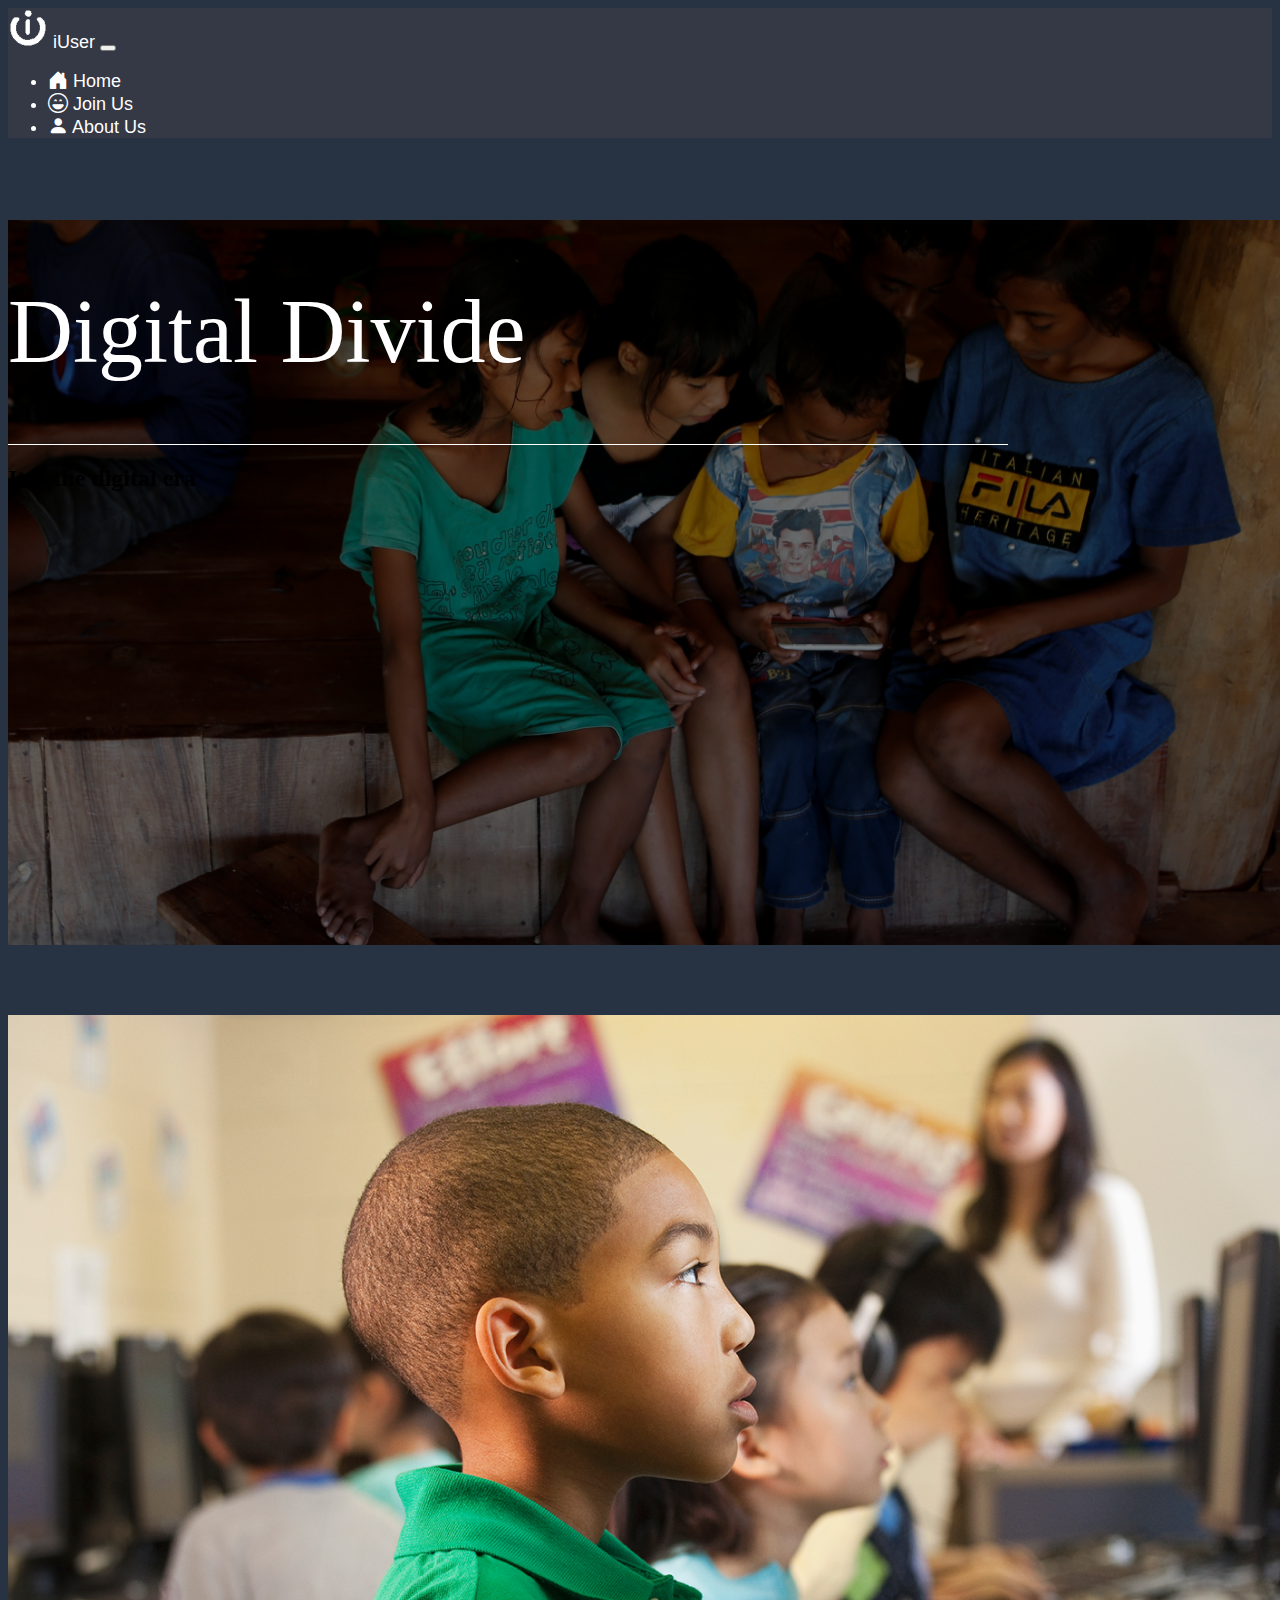
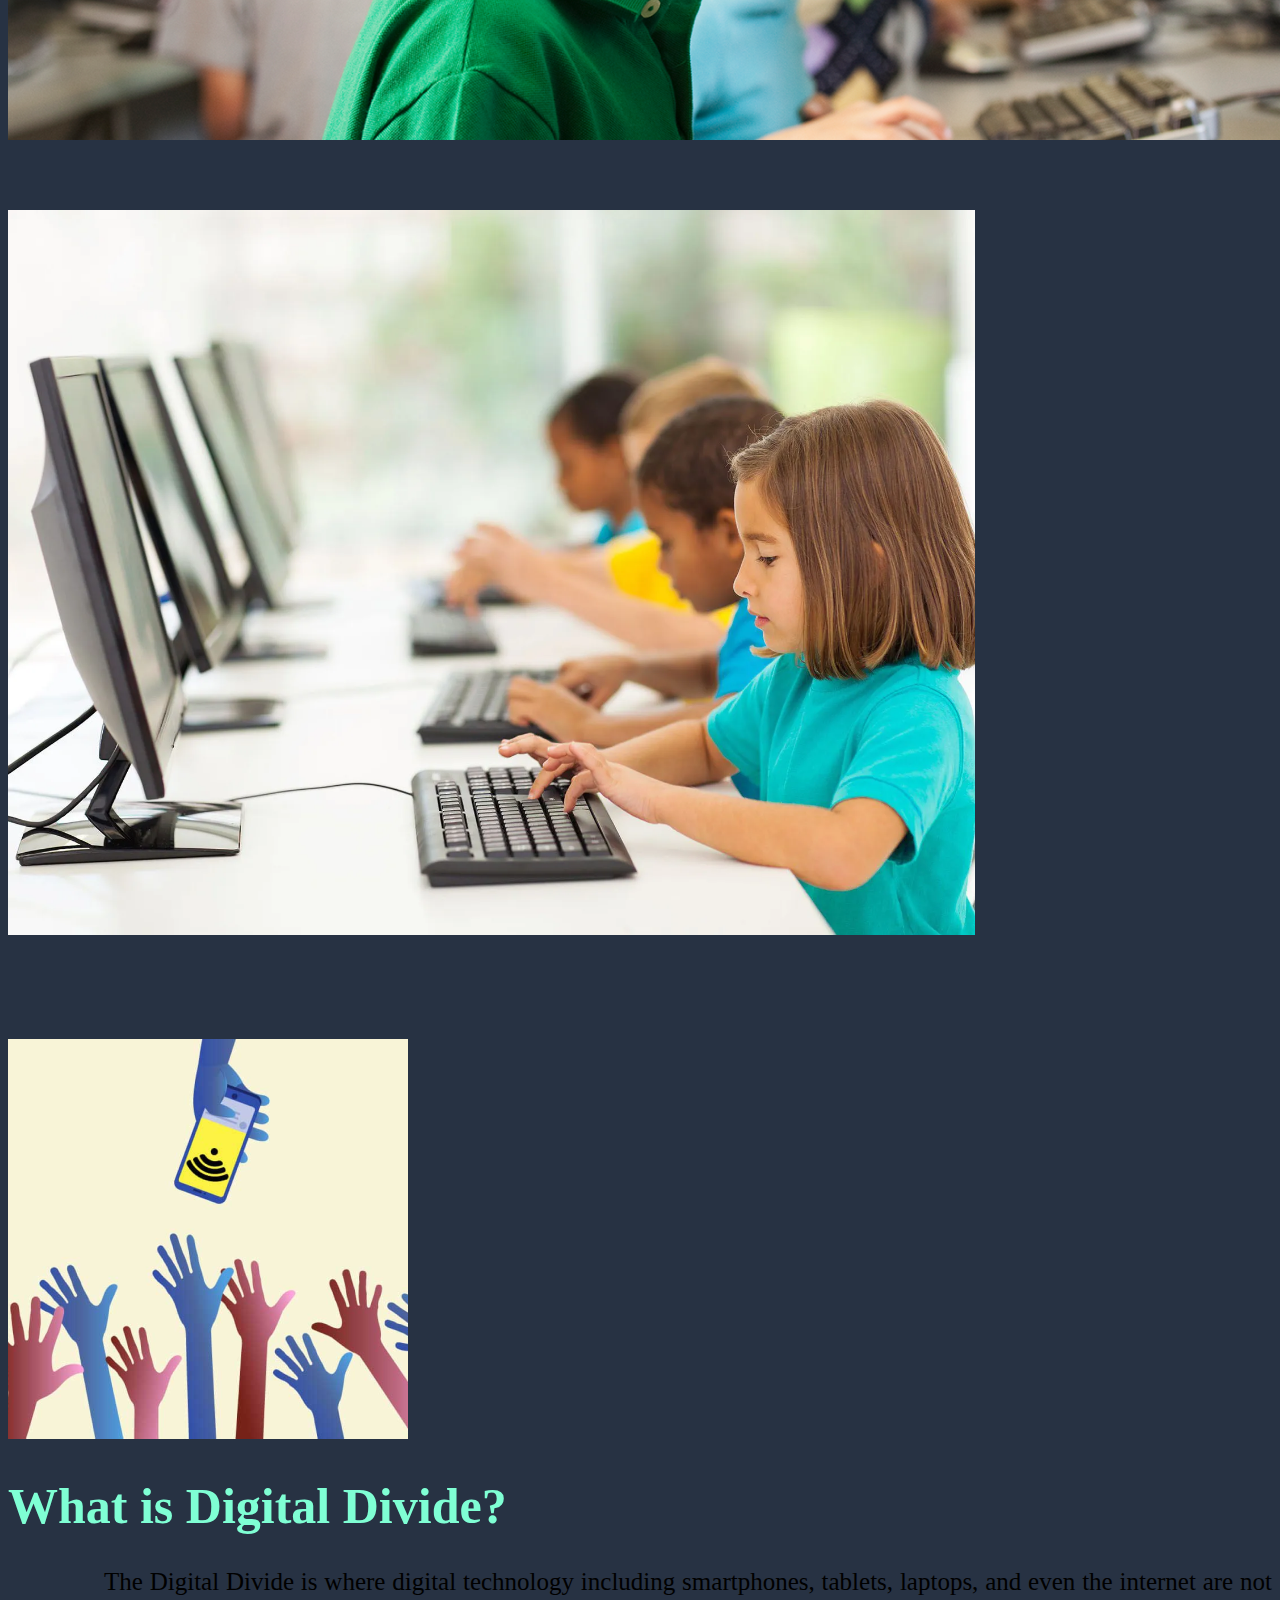
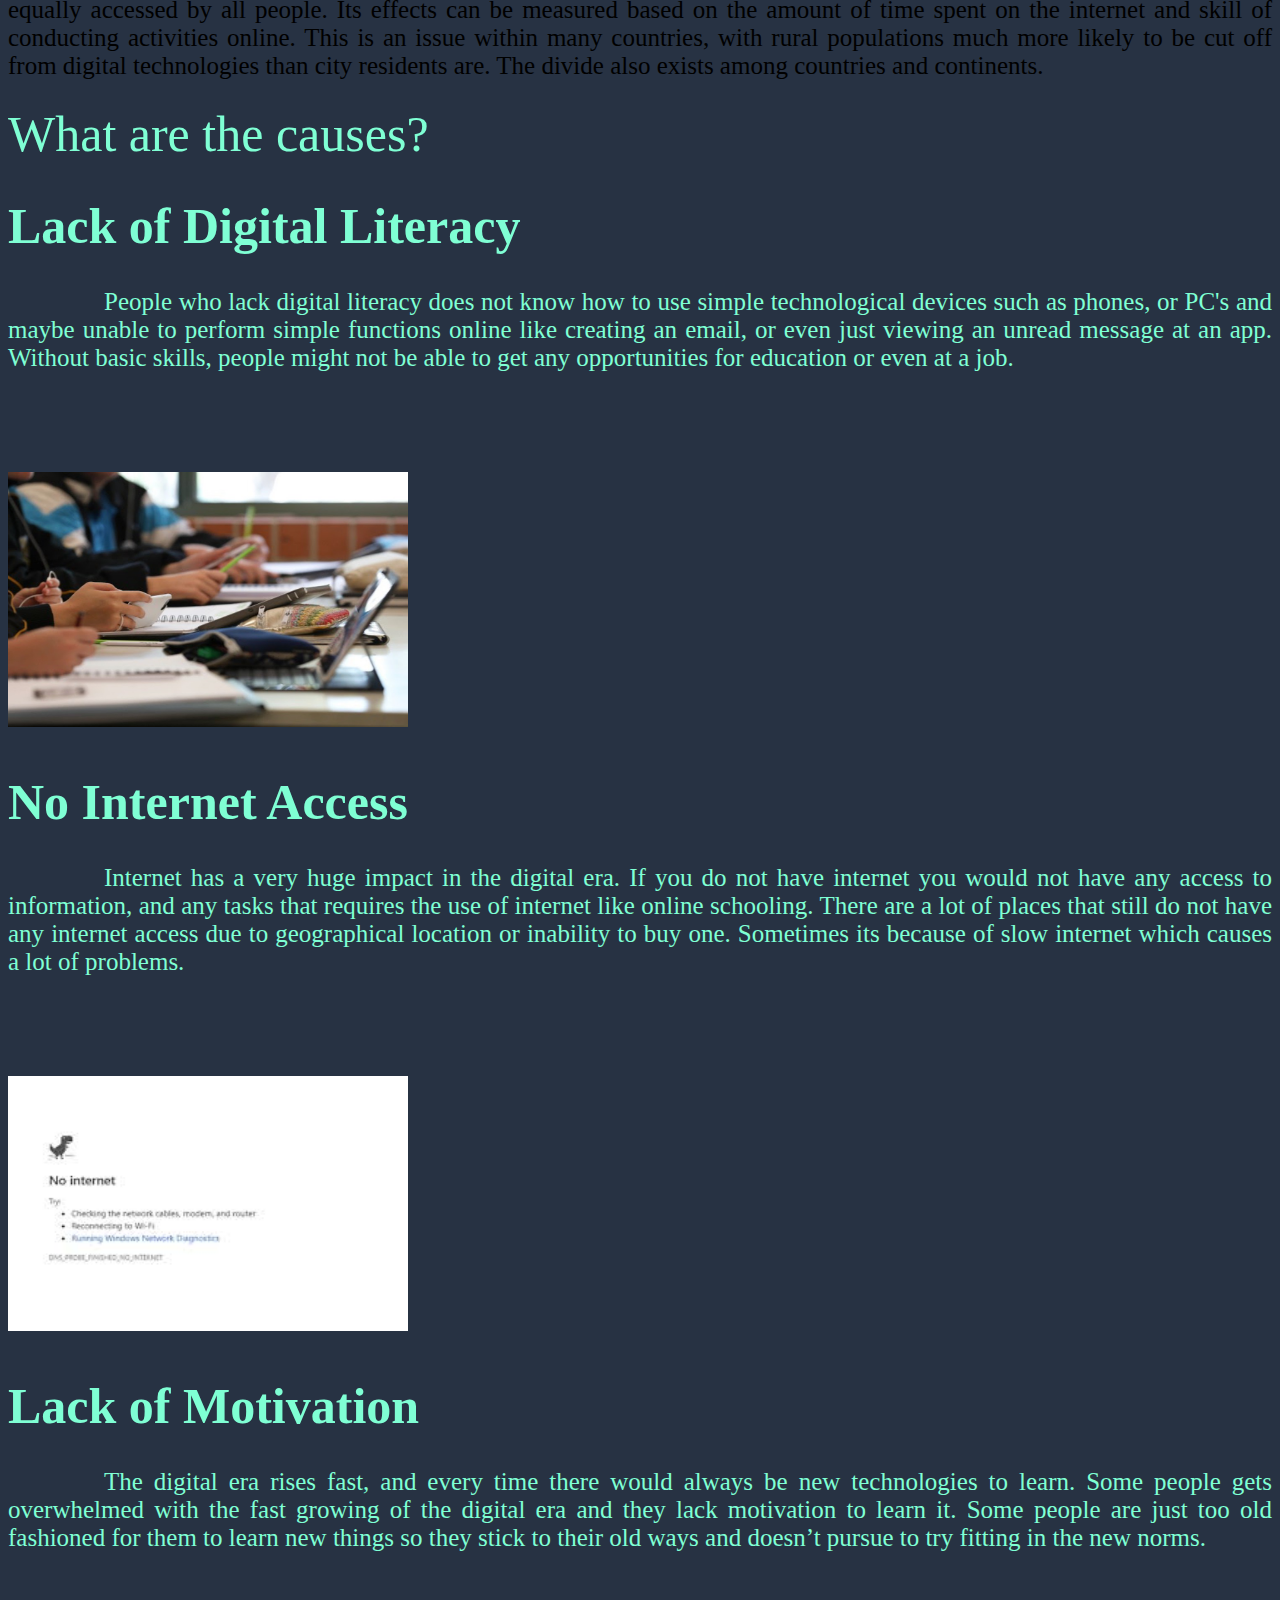
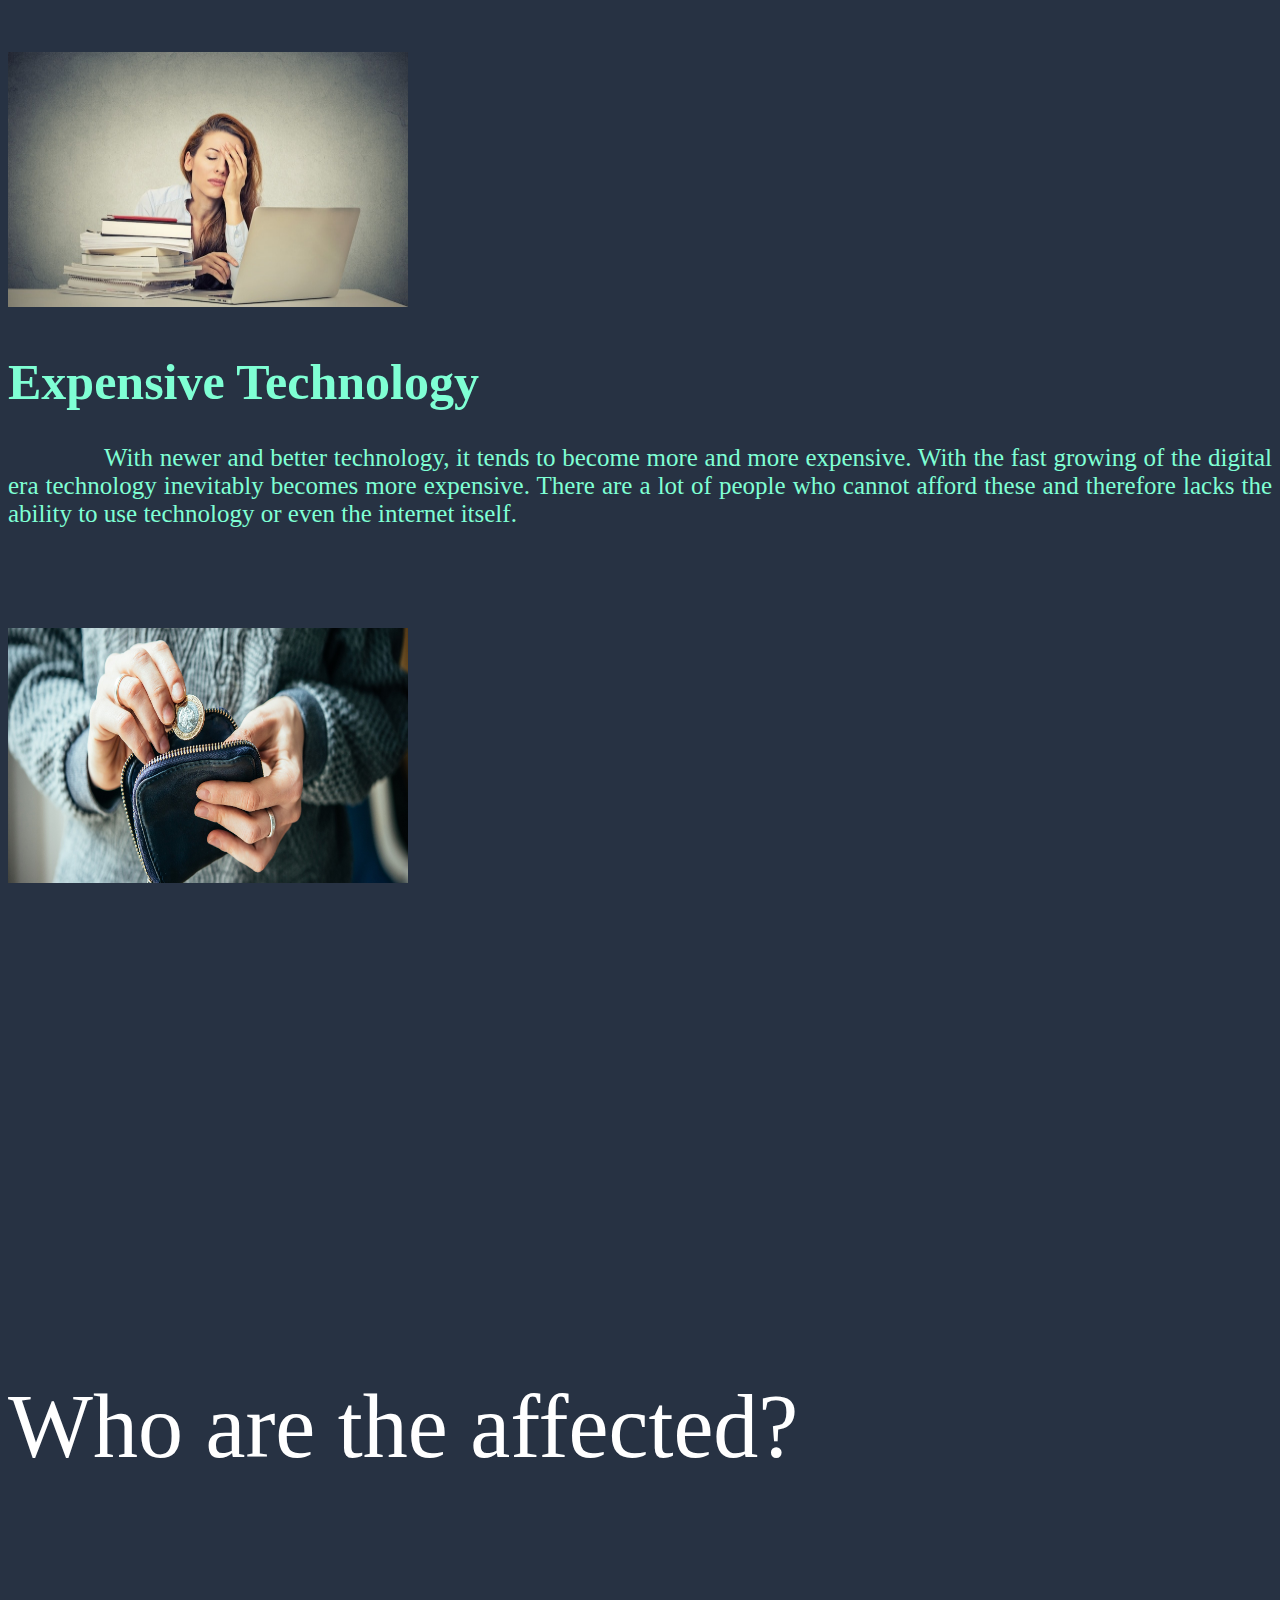
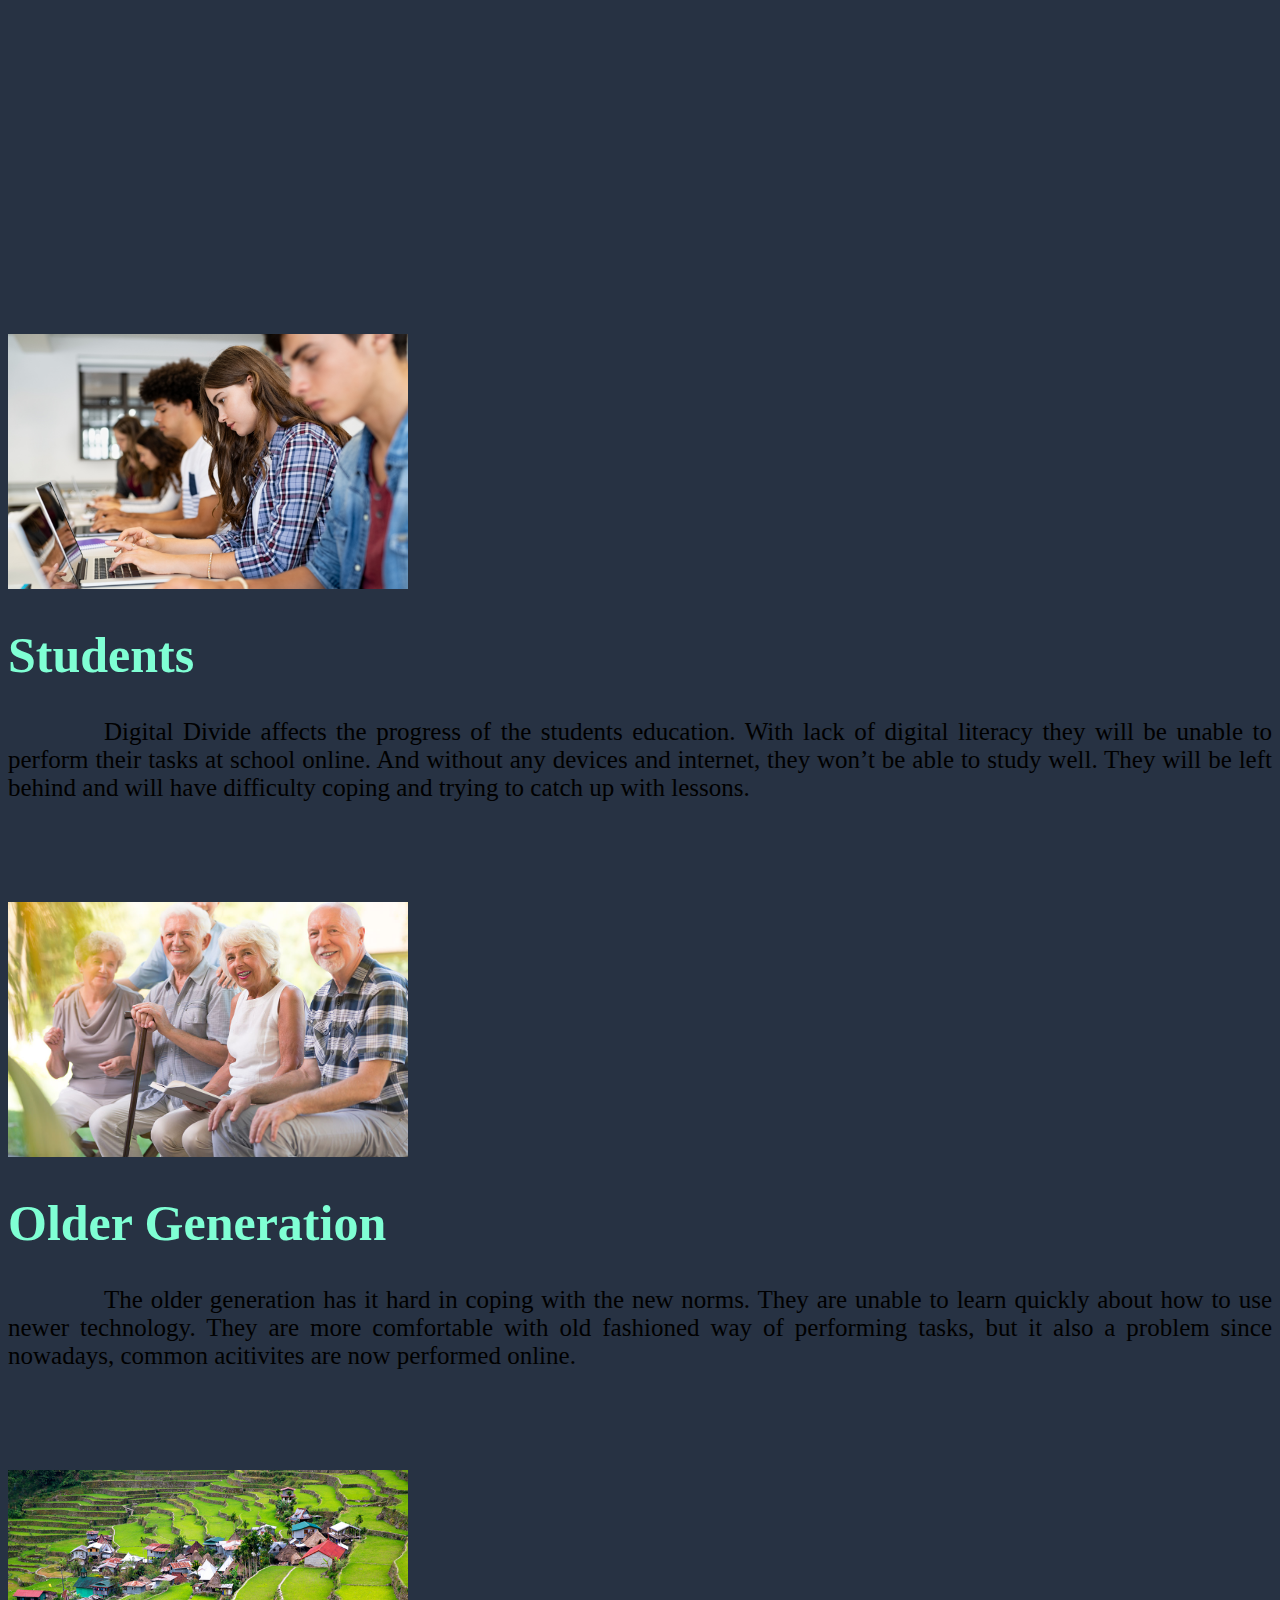
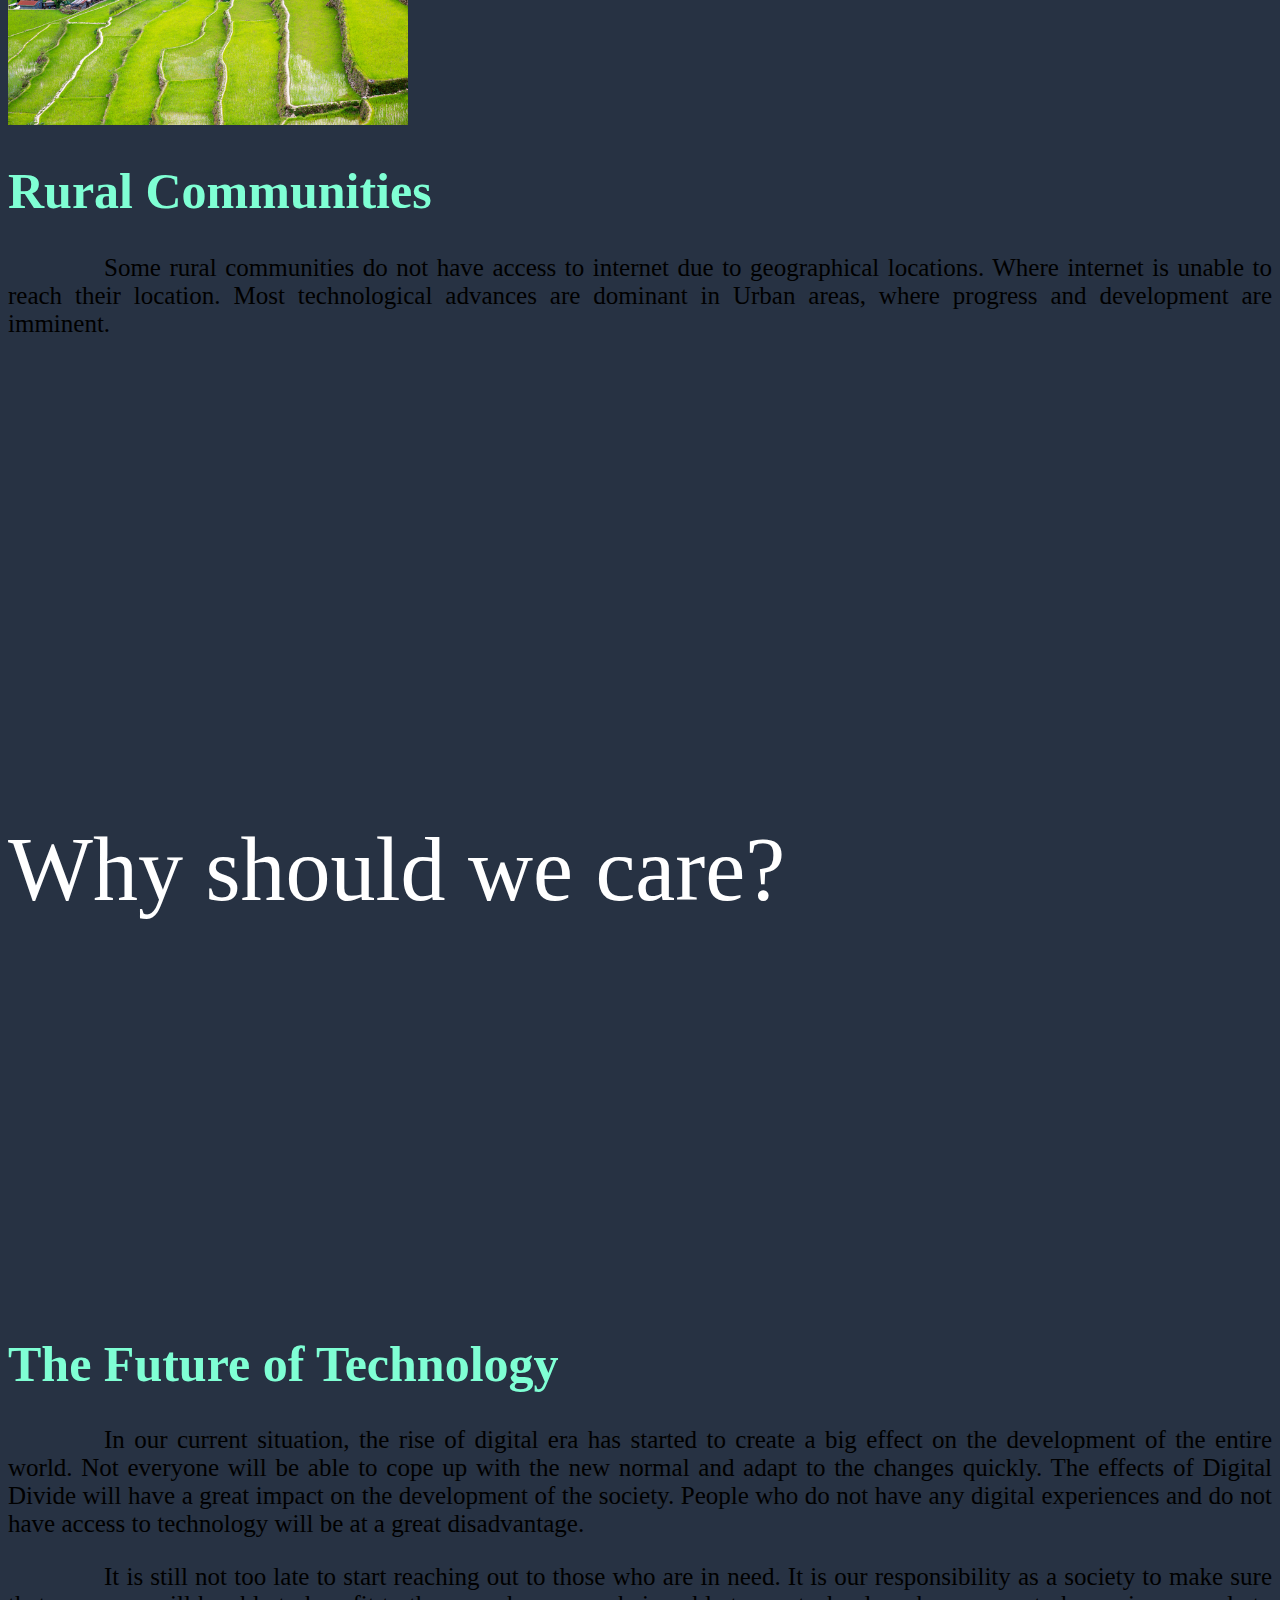
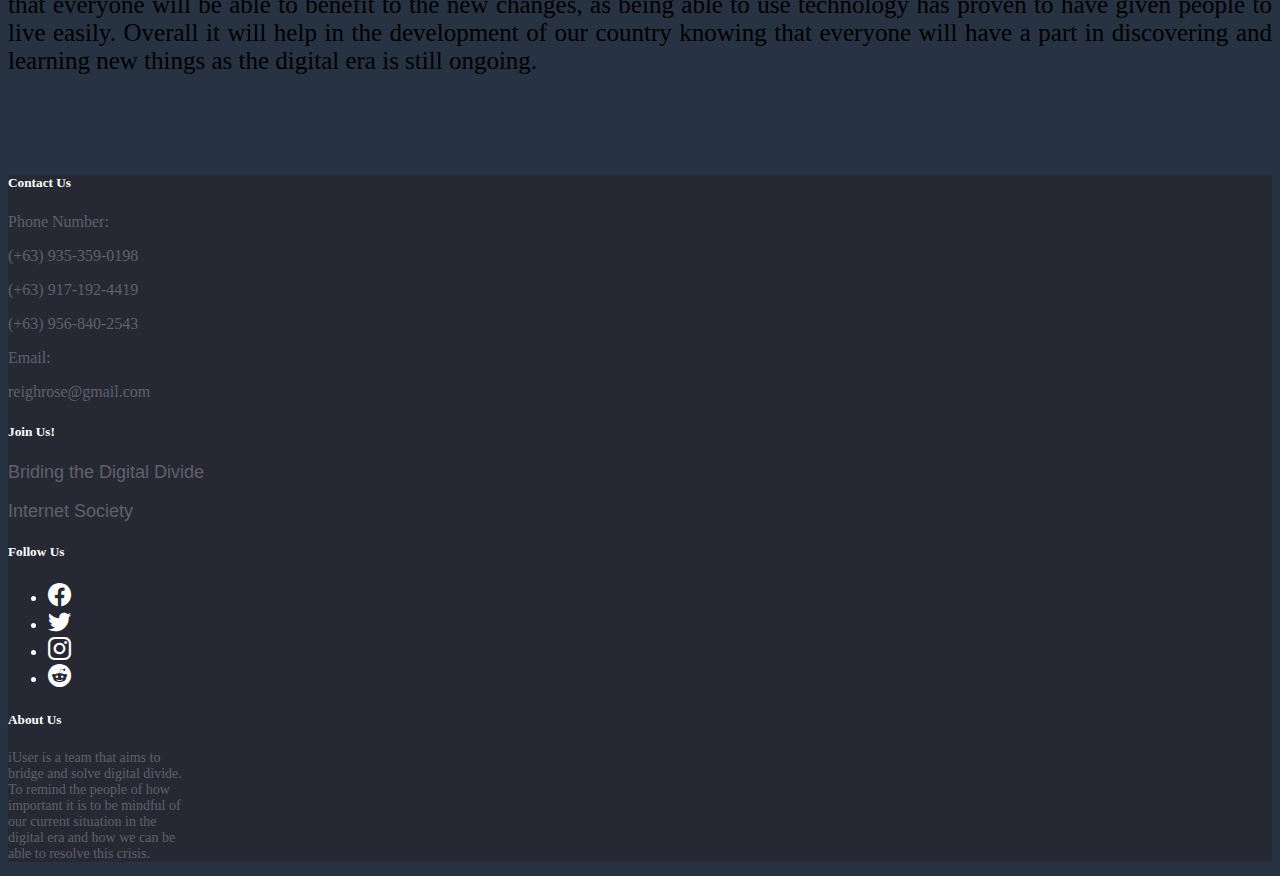
<file: iuserweb/index.html>
<!doctype html>
<html lang="en">

<head>
  <title>iUser Website</title>
  <!-- Required meta tags -->
  <meta charset="utf-8">
  <meta name="viewport" content="width=device-width, initial-scale=1, shrink-to-fit=no">

  <!-- Bootstrap CSS v5.2.1 -->
  <link rel="icon" href="weblogo.png">
  <link href="https://cdn.jsdelivr.net/npm/bootstrap@5.2.1/dist/css/bootstrap.min.css" rel="stylesheet"
    integrity="sha384-iYQeCzEYFbKjA/T2uDLTpkwGzCiq6soy8tYaI1GyVh/UjpbCx/TYkiZhlZB6+fzT" crossorigin="anonymous">
  <link rel="stylesheet" href="https://cdn.jsdelivr.net/npm/bootstrap-icons@1.9.1/font/bootstrap-icons.css">
  <link rel="stylesheet" href="css/homestyle.css">
</head>

<body style="background-color:rgba(39, 50, 67, 1);">
  <nav class="navbar fixed-top navbar-expand-sm navbar-dark" style="background-color:rgba(53, 56, 69, 1)">
        <div class="container">
          <a 
          href="index.html"
          class="navbar-brand mb-0 h1">
              <img
              class="d-inline-block align-center    "
              src="weblogo.png"
              alt="Logo"
              width="40" height="40">
          </a>
          <a
          href="index.html"
          class="navbar-brand mb-0 h1">
            iUser
          </a>
          <button 
          class="navbar-toggler"
          type="button"
          data-bs-toggle="collapse"
          data-bs-target="#navbarNav"
          aria-controls="navbarNav"
          aria-expanded="false"
          aria-label="Toggle navigation">
            <span class="navbar-toggler-icon"></span>
          </button>
          <div 
          class="collapse navbar-collapse" 
          id="navbarNav">
          <ul class="navbar-nav ms-auto">
              <li class="nav-item ml-10">
                <a 
                  href="index.html" 
                  class="nav-link">
                  <i class="bi bi-house-door-fill" style="font-size:20px;"></i>
                  Home
                </a>
              </li>
              <li class="nav-item">
                <a 
                  href="JoinUs.html" 
                  class="nav-link">
                  <i class="bi bi-emoji-laughing" style="font-size:20px;"></i>
                  Join Us
                </a>
              </li>
              <li class="nav-item">
                <a 
                  href="AboutUs.html" 
                  class="nav-link">
                  <i class="bi bi-person-fill" style="font-size:20px;"></i>
                  About Us
                </a>
              </li>
          </ul>
          </div>
        </div>
  </nav>
  <main>
    <!--First Section-->
    <div class="carousel">
      <div class="grad d-flex align-items-center justify-content-center">
        <div>
          <h1 class="mt-5 text-center align-middle title">Digital Divide</h1>
          <div class="line mt-3"></div>
          <h2 class="text-white text-center align-middle fw-light mt-2" style="cursor:default;">It is the digital era</h2>
        </div>
      </div>
      <div>
        <div class="carousel slide" data-bs-ride="carousel">
          <div class="carousel-inner">
            <div class="carousel-item active">
              <img src="digital divide.jfif" class="d-block w-100 main-pic" alt="dig1" style="margin-top:66px;">
            </div>
            <div class="carousel-item">
              <img src="Digital Divide 1.png" class="d-block w-100 main-pic" alt="dig2" style="margin-top:66px;">
            </div>
            <div class="carousel-item">
              <img src="digital divide 3.webp" class="d-block w-100 main-pic" alt="dig3" style="margin-top:66px;">
            </div>
          </div>
        </div>
      </div>
    </div>
    <!--Second Section-->
    <div class="container text-white d-flex top-spacing">
      <div class="row">
        <div class="col-xxl-4 col-xl-5 col-lg-12 col-md-12 col-xs-2 text-xl-start text-center align-middle">
          <img 
          src="What is Digital Divide img.png" 
          alt="digital_divide_4"
          class="dig4">
        </div>
        <div class="col-xxl-8 col-xl-7 col-lg-12 col-md-12 col-xs-2 text-xl-start text-center align-middle">
          <h1 class="header1 mt-3">What is Digital Divide?</h1>
          <p class="paragraph_text mt-5">
              The Digital Divide is where digital technology including smartphones, tablets, laptops, and even the internet are not equally accessed by all people. Its effects can be measured based on the amount of time spent on the internet and skill of conducting activities online. This is an issue within many countries, with rural populations much more likely to be cut off from digital technologies than city residents are. The divide also exists among countries and continents.
          </p>
        </div>
      </div>
    </div>

    <div class="container text-white text-md-start text-center header1 mt-5">
      What are the causes?
      <div class="row">
        <div class="col-xxl-8 col-xl-7 col-lg-12 col-md-12 col-xs-2 text-xl-start mt-5">
          <h1 class="header1 text-center text-xl-start">Lack of Digital Literacy</h1>
          <p class="paragraph_text mt-5">
            People who lack digital literacy does not know how to use simple technological devices such as phones, or PC's and maybe unable to perform simple functions online like creating an email, or even just viewing an unread message at an app. Without basic skills, people might not be able to get any opportunities for education or even at a job.
          </p>
        </div>
        <div class="col-xxl-4 col-xl-5 col-lg-12 col-md-12 col-xs-2 text-xl-start text-center align-middle mt-5">
          <img 
        src="lack of digital literacy.jpg" 
        alt="digital_divide_4"
        class="basic-img">
        </div>
        <div class="col-xxl-8 col-xl-7 col-lg-12 col-md-12 col-xs-2 text-xl-start mt-5">
          <h1 class="header1 text-center text-xl-start">No Internet Access</h1>
          <p class="paragraph_text mt-5">
            Internet has a very huge impact in the digital era. If you do not have internet you would not have any access to information, and any tasks that requires the use of internet like online schooling. There are a lot of places that still do not have any internet access due to geographical location or inability to buy one. Sometimes its because of slow internet which causes a lot of problems.
          </p>
        </div>
        <div class="col-xxl-4 col-xl-5 col-lg-12 col-md-12 col-xs-2 text-xl-start text-center align-middle mt-5">
          <img 
        src="no internet.jpg" 
        alt="digital_divide_4"
        class="basic-img">
        </div>
        <div class="col-xxl-8 col-xl-7 col-lg-12 col-md-12 col-xs-2 text-xl-start mt-5">
          <h1 class="header1 text-center text-xl-start">Lack of Motivation</h1>
          <p class="paragraph_text mt-5">
            The digital era rises fast, and every time there would always be new technologies to learn. Some people gets overwhelmed with the fast growing of the digital era and they lack motivation to learn it. Some people are just too old fashioned for them to learn new things so they stick to their old ways and doesn’t pursue to try fitting in the new norms. 
          </p>
        </div>
        <div class="col-xxl-4 col-xl-5 col-lg-12 col-md-12 col-xs-2 text-xl-start text-center align-middle mt-5">
          <img 
        src="No-motivation-1.jpeg" 
        alt="digital_divide_4"
        class="basic-img">
        </div>
        <div class="col-xxl-8 col-xl-7 col-lg-12 col-md-12 col-xs-2 text-xl-start mt-5">
          <h1 class="header1 text-center text-xl-start">Expensive Technology</h1>
          <p class="paragraph_text mt-5">
            With newer and better technology, it tends to become more and more expensive. With the fast growing of the digital era technology inevitably becomes more expensive. There are a lot of people who cannot afford these and therefore lacks the ability to use technology or even the internet itself.
          </p>
        </div>
        <div class="col-xxl-4 col-xl-5 col-lg-12 col-md-12 col-xs-2 text-xl-start text-center align-middle mt-5">
          <img 
        src="too expensive.jpg" 
        alt="digital_divide_4"
        class="basic-img">
        </div>
      </div>
    </div>

    <div class="parallax-header top-spacing">
      <div class="container">
        <div class="header-content-parallax">
          <h1 class="text-center title">Who are the affected?</h1>
        </div>
      </div>
    </div>
    <div class="container text-white d-flex mt-5">
      <div class="row">
        <div class="col-xxl-5 col-xl-5 col-lg-12 col-md-12 col-xs-2 text-xl-start text-center align-middle">
          <img 
          src="Students.jpg" 
          alt="digital_divide_4"
          class="basic-img">
        </div>
        <div class="col-xxl-7 col-xl-7 col-lg-12 col-md-12 col-xs-2 text-xl-start text-center align-middle">
          <h1 class="header1 mt-5">Students</h1>
          <p class="paragraph_text mt-5">
            Digital Divide affects the progress of the students education. With lack of digital literacy they will be unable to perform their tasks at school online. And without any devices and internet, they won’t be able to study well. They will be left behind and will have difficulty coping and trying to catch up with lessons.          </p>
          </p>
        </div>
      </div>
    </div>
    <div class="container text-white d-flex mt-5">
      <div class="row">
        <div class="col-xxl-5 col-xl-5 col-lg-12 col-md-12 col-xs-2 text-xl-start text-center align-middle">
          <img 
          src="Older Gen.jpg" 
          alt="digital_divide_4"
          class="basic-img">
        </div>
        <div class="col-xxl-7 col-xl-7 col-lg-12 col-md-12 col-xs-2 text-xl-start text-center align-middle">
          <h1 class="header1 mt-5">Older Generation</h1>
          <p class="paragraph_text mt-5">
            The older generation has it hard in coping with the new norms. They are unable to learn quickly about how to use newer technology. They are more comfortable with old fashioned way of performing tasks, but it also a problem since nowadays, common acitivites are now performed online.
          </p>          
        </div>
      </div>
    </div>
    <div class="container text-white d-flex mt-5">
      <div class="row">
        <div class="col-xxl-5 col-xl-5 col-lg-12 col-md-12 col-xs-2 text-xl-start text-center align-middle">
          <img 
          src="Rural areas.jpg" 
          alt="digital_divide_4"
          class="basic-img">
        </div>
        <div class="col-xxl-7 col-xl-7 col-lg-12 col-md-12 col-xs-2 text-xl-start text-center align-middle">
          <h1 class="header1 mt-5">Rural Communities</h1>
          <p class="paragraph_text mt-5">
            Some rural communities do not have access to internet due to geographical locations. Where internet is unable to reach their location. Most technological advances are dominant in Urban areas, where progress and development are imminent.
          </p>
        </div>
      </div>
    </div>

    <div class="parallax-header-2 top-spacing">
      <div class="container">
        <div class="header-content-parallax">
          <h1 class="text-center title">Why should we care?</h1>
        </div>
      </div>
    </div>
    <div class="container text-white d-flex mt-5">
      <div class="row">
        <div class="col-xxl-12 col-xl-8 col-lg-12 col-md-12 col-xs-2 text-xl-start text-center align-middle">
          <h1 class="header1 mt-3">The Future of Technology</h1>
          <p class="paragraph_text mt-5">
            In our current situation, the rise of digital era has started to create a big effect on the development of the entire world. Not everyone will be able to cope up with the new normal and adapt to the changes quickly. The effects of Digital Divide will have a great impact on the development of the society. People who do not have any digital experiences and do not have access to technology will be at a great disadvantage.          
          </p>
          <p class="paragraph_text mt-5">
            It is still not too late to start reaching out to those who are in need. It is our responsibility as a society to make sure that everyone will be able to benefit to the new changes, as being able to use technology has proven to have given people to live easily. Overall it will help in the development of our country knowing that everyone will have a part in discovering and learning new things as the digital era is still ongoing.
          </p>
        </div>
      </div>
    </div>
  </main>
  <footer class="top-spacing" style="background-color:rgba(38, 41, 51, 1); color:white;">
    <div class="container text-center pt-5 pb-4">
      <div class="row text-center text-md-left">
        <div class="col-xxl-4 col-xl-4 col-lg-4 col-md-4 mx-auto mt-3">
          <h5>Contact Us</h5>
          <p style="color:rgba(98, 95, 109, 1);">Phone Number:</p>
          <p style="color:rgba(98, 95, 109, 1);">(+63) 935-359-0198</p>
          <p style="color:rgba(98, 95, 109, 1);">(+63) 917-192-4419</p>
          <p style="color:rgba(98, 95, 109, 1);">(+63) 956-840-2543</p>
          <p style="color:rgba(98, 95, 109, 1);">Email:</p>
          <p style="color:rgba(98, 95, 109, 1);">reighrose@gmail.com</p>
        </div>
        <div class="col-xxl-4 col-xl-4 col-lg-4 col-md-4 mx-auto mt-3">
          <h5>Join Us!</h5>
          <a href="https://www.facebook.com/BridgingTheDigitalDivideRS  ">
            <p style="color:rgba(98, 95, 109, 1);" class="mt-4">
              Briding the Digital Divide
            </p>
          </a>
          <a href="https://www.facebook.com/InternetSociety">
            <p style="color:rgba(98, 95, 109, 1);" class="mt-4">Internet Society</p>
          </a>
          <h5 class="mt-5">Follow Us</h5>
          <div class="text-center text-md-right">
            <ul class="list-unstyled list-inline">
              <li class="list-inline-item mt-4">
                <a 
                href="https://www.facebook.com/groups/iuserfbpage"
                target="_blank" 
                class="btn-floating btn-sm text-white"
                style="font-size:23px;">
                  <i class="bi bi-facebook"></i>
                </a>
              </li>
              <li class="list-inline-item">
                <a 
                href="https://twitter.com/imnotayerf?s=21&t=ZCcyXQRZmk80VJjYtiSFJw"
                target="_blank" 
                class="btn-floating btn-sm text-white"
                style="font-size:23px;">
                  <i class="bi bi-twitter"></i>
                </a>
              </li>
              <li class="list-inline-item">
                <a 
                href="https://www.instagram.com/leonard_zad/"
                target="_blank"
                class="btn-floating btn-sm text-white"
                style="font-size:23px;">
                  <i class="bi bi-instagram"></i>
                </a>
              </li>
              <li class="list-inline-item">
                <a 
                href="https://www.reddit.com/user/No-Medicine-4120" 
                target="_blank"
                class="btn-floating btn-sm text-white"
                style="font-size:23px;">
                  <i class="bi bi-reddit"></i>
                </a>
              </li>
            </ul>
          </div>
        </div>
        <div class="col-xxl-4 col-xl-4 col-lg-4 col-md-4 mx-auto mt-3 d-flex flex-column">
          <h5>About Us</h5>
          <p style="color:rgba(98, 95, 109, 1); font-size:14px; width:180px;" class="align-self-center mt-2">
            iUser is a team that aims to bridge and solve digital divide. To remind the people of how important it is to be mindful of our current situation in the digital era and how we can be able to resolve this crisis.
          </p>
        </div>
      </div>
    </div>
  </footer>
  <!-- Bootstrap JavaScript Libraries -->
  <script src="https://cdn.jsdelivr.net/npm/@popperjs/core@2.11.6/dist/umd/popper.min.js"
    integrity="sha384-oBqDVmMz9ATKxIep9tiCxS/Z9fNfEXiDAYTujMAeBAsjFuCZSmKbSSUnQlmh/jp3" crossorigin="anonymous">
  </script>

  <script src="https://cdn.jsdelivr.net/npm/bootstrap@5.2.1/dist/js/bootstrap.min.js"
    integrity="sha384-7VPbUDkoPSGFnVtYi0QogXtr74QeVeeIs99Qfg5YCF+TidwNdjvaKZX19NZ/e6oz" crossorigin="anonymous">
  </script>
</body>

</html>
</file>
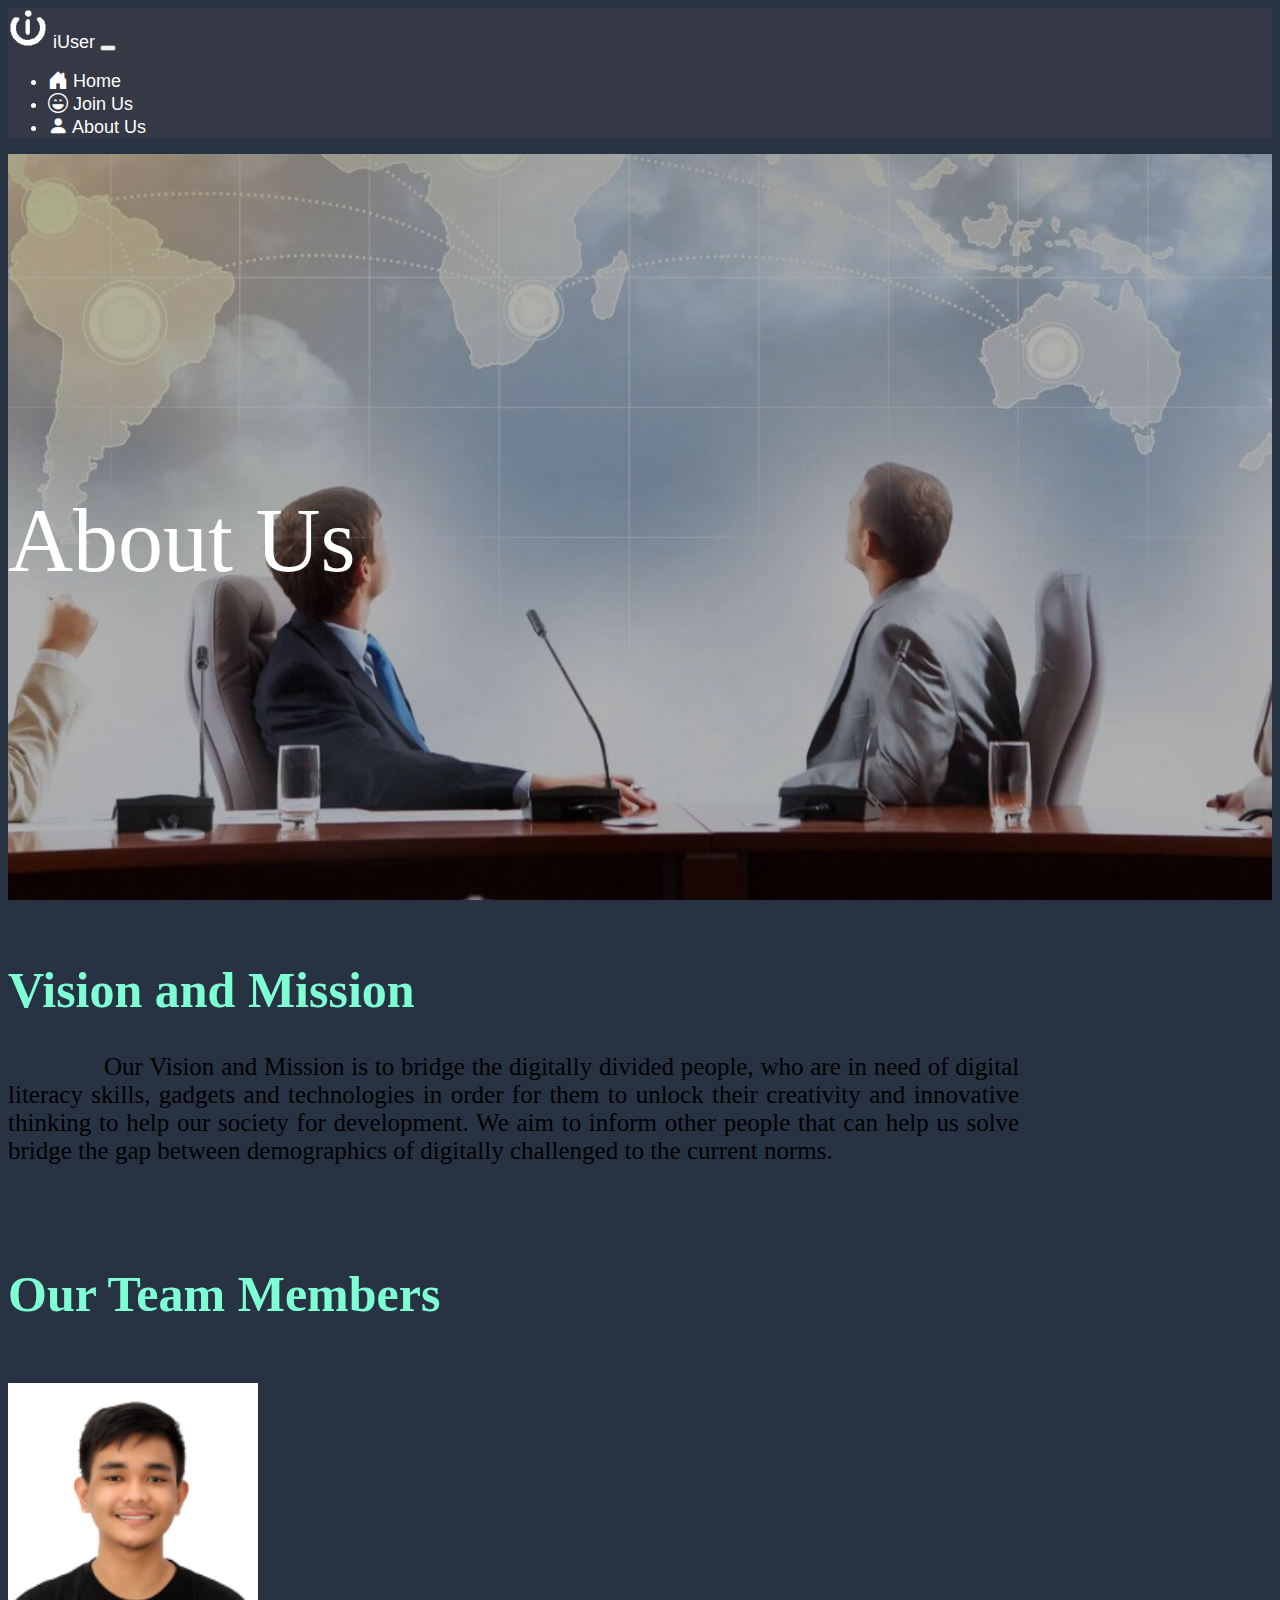
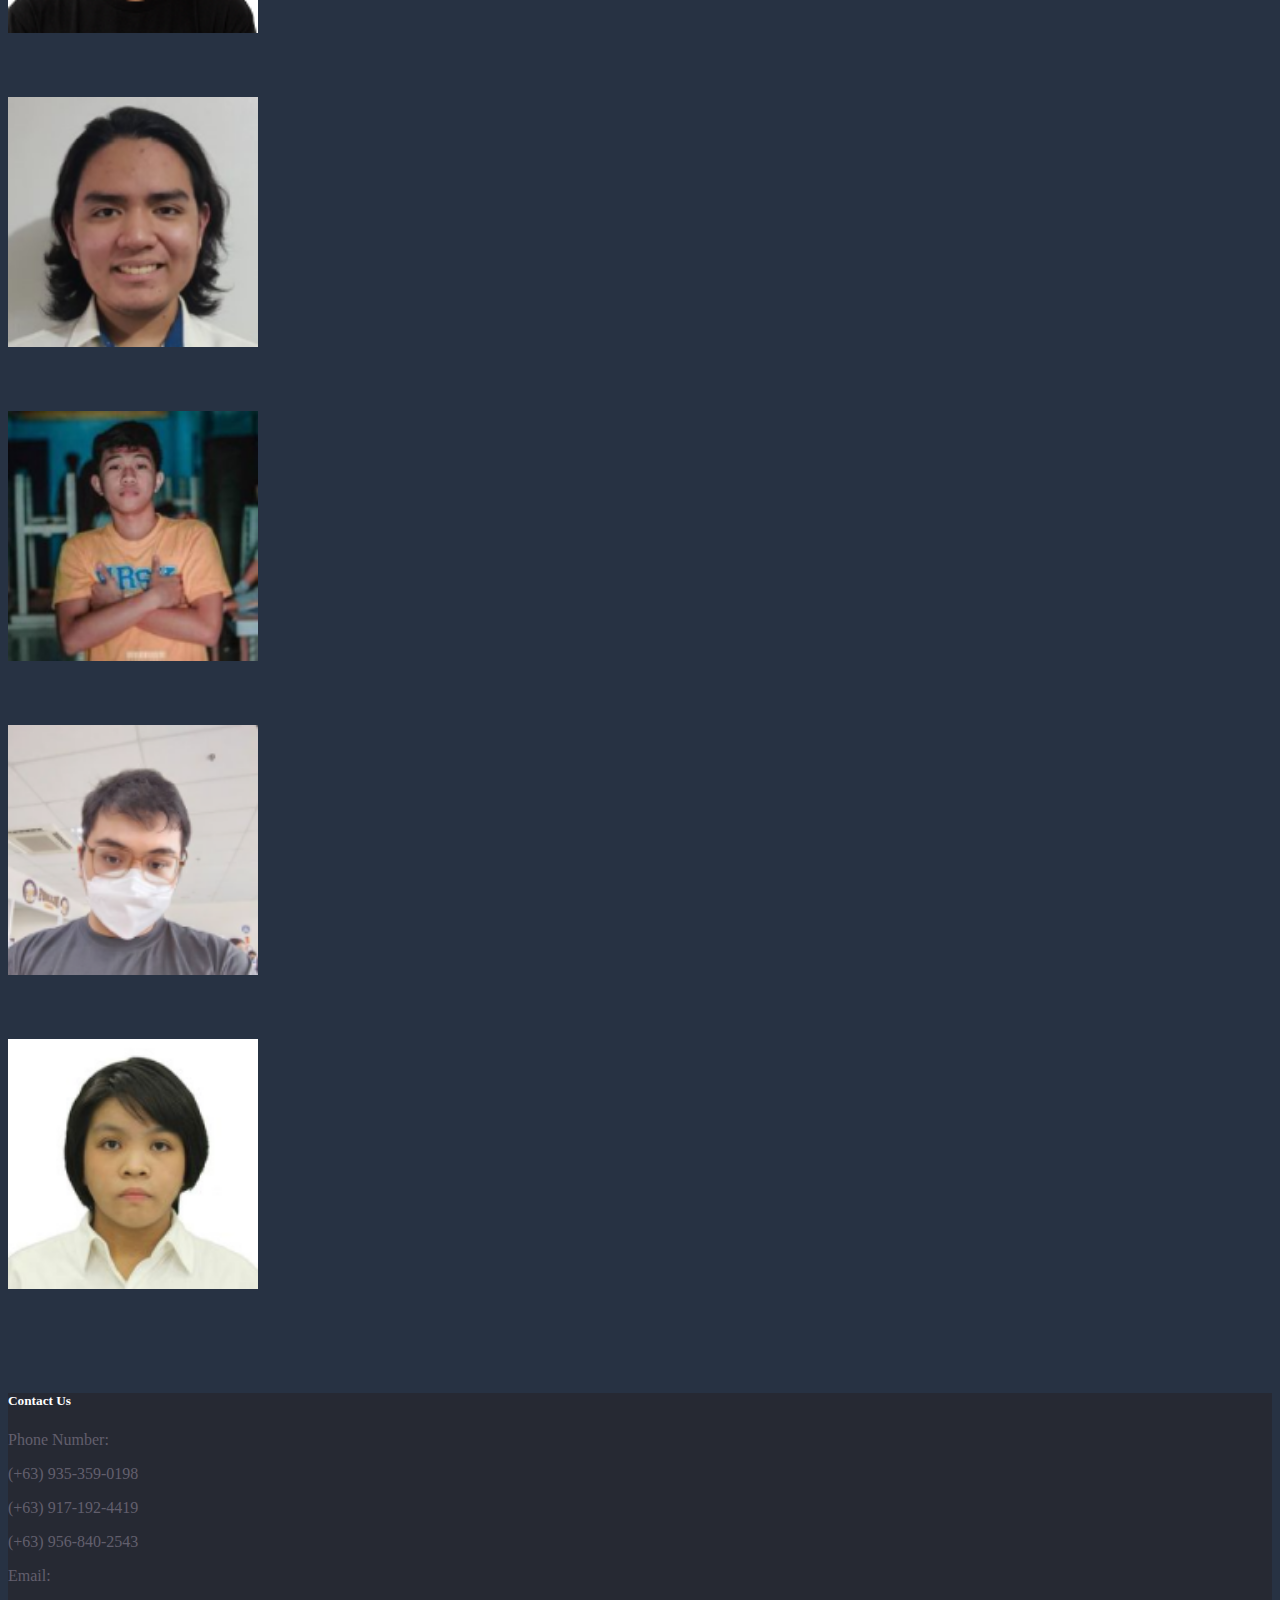
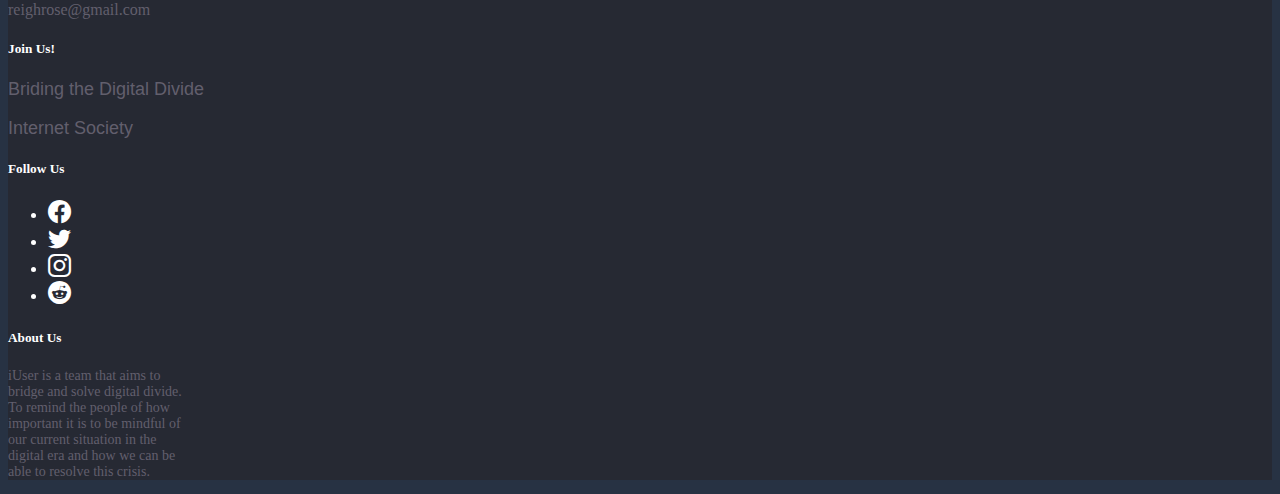
<file: iuserweb/AboutUs.html>
<!doctype html>
<html lang="en">

<head>
  <title>iUser Website</title>
  <!-- Required meta tags -->
  <meta charset="utf-8">
  <meta name="viewport" content="width=device-width, initial-scale=1, shrink-to-fit=no">

  <!-- Bootstrap CSS v5.2.1 -->
  <link rel="icon" href="weblogo.png">
  <link href="https://cdn.jsdelivr.net/npm/bootstrap@5.2.1/dist/css/bootstrap.min.css" rel="stylesheet"
    integrity="sha384-iYQeCzEYFbKjA/T2uDLTpkwGzCiq6soy8tYaI1GyVh/UjpbCx/TYkiZhlZB6+fzT" crossorigin="anonymous">
  <link rel="stylesheet" href="https://cdn.jsdelivr.net/npm/bootstrap-icons@1.9.1/font/bootstrap-icons.css">
  <link rel="stylesheet" href="css/aboutus.css">
</head>

<body style="background-color:rgba(39, 50, 67, 1);">
  <nav class="navbar fixed-top navbar-expand-sm navbar-dark" style="background-color:rgba(53, 56, 69, 1)">
    <div class="container">
      <a 
        href="index.html"
      class="navbar-brand mb-0 h1">
          <img
          class="d-inline-block align-center    "
          src="weblogo.png"
          alt="Logo"
          width="40" height="40">
      </a>
      <a
      href="index.html"
      class="navbar-brand mb-0 h1">
        iUser
      </a>
      <button 
      class="navbar-toggler"
      type="button"
      data-bs-toggle="collapse"
      data-bs-target="#navbarNav"
      aria-controls="navbarNav"
      aria-expanded="false"
      aria-label="Toggle navigation">
        <span class="navbar-toggler-icon"></span>
      </button>
      <div 
      class="collapse navbar-collapse" 
      id="navbarNav">
      <ul class="navbar-nav ms-auto">
          <li class="nav-item ml-10">
            <a 
              href="index.html" 
              class="nav-link">
              <i class="bi bi-house-door-fill" style="font-size:20px;"></i>
              Home
            </a>
          </li>
          <li class="nav-item">
            <a 
              href="JoinUs.html" 
              class="nav-link">
              <i class="bi bi-emoji-laughing" style="font-size:20px;"></i>
              Join Us
            </a>
          </li>
          <li class="nav-item">
            <a 
              href="AboutUs.html" 
              class="nav-link">
              <i class="bi bi-person-fill" style="font-size:20px;"></i>
              About Us
            </a>
          </li>
      </ul>
      </div>
    </div>
</nav>
  <main>
    <div class="parallax-header mt-5">
      <div class="container">
        <div class="header-content-parallax">
          <h1 class="text-center title">About Us</h1>
        </div>
      </div>
    </div>
    <div class="container">
      <div class="text-center mt-5">
        <h1 class="text-white header1">
          Vision and Mission
        </h1>
      </div>
      <div class="text-center mt-5 d-flex flex-column">
        <p class="paragraph_text text-white align-self-center"">
          Our Vision and Mission is to bridge the digitally divided people, who are in need of digital literacy skills, gadgets and technologies in order for them to unlock their creativity and innovative thinking to help our society for development. We aim to inform other people that can help us solve bridge the gap between demographics of digitally challenged to the current norms.
        </p>
      </div>
    </div>
    <div class="container top-spacing">
      <div class="text-center">
        <h1 class="text-white header1">
          Our Team Members
        </h1>
      </div>
      <div class="row">

      </div>
    </div>
    <div class="container justify-content-center">
      <div class="row">
        <div class="d-flex justify-content-center col-xxl-4 col-xl-4 col-lg-4 col-md-12 mx-auto mt-3">
          <div class="d-flex justify-content-center flex-column cards">
            <img src="Lasquety.png" alt="Lasquety" class="portrait">
            <span class="text-center text-white pt-3 pb-4">
              Leonard Lasquety<br>
              IT-212<br>
              Developer
            </span>
          </div>
        </div>
        <div class="d-flex justify-content-center col-xxl-4 col-xl-4 col-lg-4 col-md-12 mx-auto mt-3">
          <div class="d-flex justify-content-center flex-column cards">
            <img src="Liwanag.png" alt="Liwanag" class="portrait">
            <span class="text-center text-white pt-3 pb-4">
              Gabriel Liwanag<br>
              IT-212<br>
              Team Leader
            </span>
          </div>
        </div>
        <div class="d-flex justify-content-center col-xxl-4 col-xl-4 col-lg-4 col-md-12 mx-auto mt-3">
          <div class="d-flex justify-content-center flex-column cards">
            <img src="Laylay.png" alt="Laylay" class="portrait">
            <span class="text-center text-white pt-3 pb-4">
              Jasper Laylay<br>
              IT-212<br>
              Web Designer
            </span>
          </div>
        </div>
        <div class="d-flex justify-content-center col-xxl-6 col-xl-6 col-lg-6 col-md-12 mx-auto mt-3">
          <div class="d-flex justify-content-center flex-column cards">
            <img src="Magtira.png" alt="Magtira" class="portrait">
            <span class="text-center text-white pt-3 pb-4">
              Neo Magtira<br>
              IT-212<br>
              Front-End Dev
            </span>
          </div>
        </div>
        <div class="d-flex justify-content-center col-xxl-6 col-xl-6 col-lg-6 col-md-12 mx-auto mt-3">
          <div class="d-flex justify-content-center flex-column cards">
            <img src="Madrid.png" alt="Madrid" class="portrait">
            <span class="text-center text-white pt-3 pb-4">
              Maoi Madrid<br>
              IT-212<br>
              Back-End Dev
            </span>
          </div>
        </div>
      </div>
    </div>
  </main>
  <footer class="top-spacing" style="background-color:rgba(38, 41, 51, 1); color:white;">
    <div class="container text-center pt-5 pb-4">
      <div class="row text-center text-md-left">
        <div class="col-xxl-4 col-xl-4 col-lg-4 col-md-4 mx-auto mt-3">
          <h5>Contact Us</h5>
          <p style="color:rgba(98, 95, 109, 1);">Phone Number:</p>
          <p style="color:rgba(98, 95, 109, 1);">(+63) 935-359-0198</p>
          <p style="color:rgba(98, 95, 109, 1);">(+63) 917-192-4419</p>
          <p style="color:rgba(98, 95, 109, 1);">(+63) 956-840-2543</p>
          <p style="color:rgba(98, 95, 109, 1);">Email:</p>
          <p style="color:rgba(98, 95, 109, 1);">reighrose@gmail.com</p>
        </div>
        <div class="col-xxl-4 col-xl-4 col-lg-4 col-md-4 mx-auto mt-3">
          <h5>Join Us!</h5>
          <a href="https://www.facebook.com/BridgingTheDigitalDivideRS  ">
            <p style="color:rgba(98, 95, 109, 1);" class="mt-4">
              Briding the Digital Divide
            </p>
          </a>
          <a href="https://www.facebook.com/InternetSociety">
            <p style="color:rgba(98, 95, 109, 1);" class="mt-4">Internet Society</p>
          </a>
          <h5 class="mt-5">Follow Us</h5>
          <div class="text-center text-md-right">
            <ul class="list-unstyled list-inline">
              <li class="list-inline-item mt-4">
                <a 
                href="https://www.facebook.com/groups/iuserfbpage"
                target="_blank" 
                class="btn-floating btn-sm text-white"
                style="font-size:23px;">
                  <i class="bi bi-facebook"></i>
                </a>
              </li>
              <li class="list-inline-item">
                <a 
                href="https://twitter.com/imnotayerf?s=21&t=ZCcyXQRZmk80VJjYtiSFJw"
                target="_blank" 
                class="btn-floating btn-sm text-white"
                style="font-size:23px;">
                  <i class="bi bi-twitter"></i>
                </a>
              </li>
              <li class="list-inline-item">
                <a 
                href="https://www.instagram.com/leonard_zad/"
                target="_blank"
                class="btn-floating btn-sm text-white"
                style="font-size:23px;">
                  <i class="bi bi-instagram"></i>
                </a>
              </li>
              <li class="list-inline-item">
                <a 
                href="https://www.reddit.com/user/No-Medicine-4120" 
                target="_blank"
                class="btn-floating btn-sm text-white"
                style="font-size:23px;">
                  <i class="bi bi-reddit"></i>
                </a>
              </li>
            </ul>
          </div>
        </div>
        <div class="col-xxl-4 col-xl-4 col-lg-4 col-md-4 mx-auto mt-3 d-flex flex-column">
          <h5>About Us</h5>
          <p style="color:rgba(98, 95, 109, 1); font-size:14px; width:180px;" class="align-self-center mt-2">
            iUser is a team that aims to bridge and solve digital divide. To remind the people of how important it is to be mindful of our current situation in the digital era and how we can be able to resolve this crisis.
          </p>
        </div>
      </div>
    </div>
  </footer>
  <!-- Bootstrap JavaScript Libraries -->
  <script src="https://cdn.jsdelivr.net/npm/@popperjs/core@2.11.6/dist/umd/popper.min.js"
    integrity="sha384-oBqDVmMz9ATKxIep9tiCxS/Z9fNfEXiDAYTujMAeBAsjFuCZSmKbSSUnQlmh/jp3" crossorigin="anonymous">
  </script>

  <script src="https://cdn.jsdelivr.net/npm/bootstrap@5.2.1/dist/js/bootstrap.min.js"
    integrity="sha384-7VPbUDkoPSGFnVtYi0QogXtr74QeVeeIs99Qfg5YCF+TidwNdjvaKZX19NZ/e6oz" crossorigin="anonymous">
  </script>
</body>

</html>
</file>
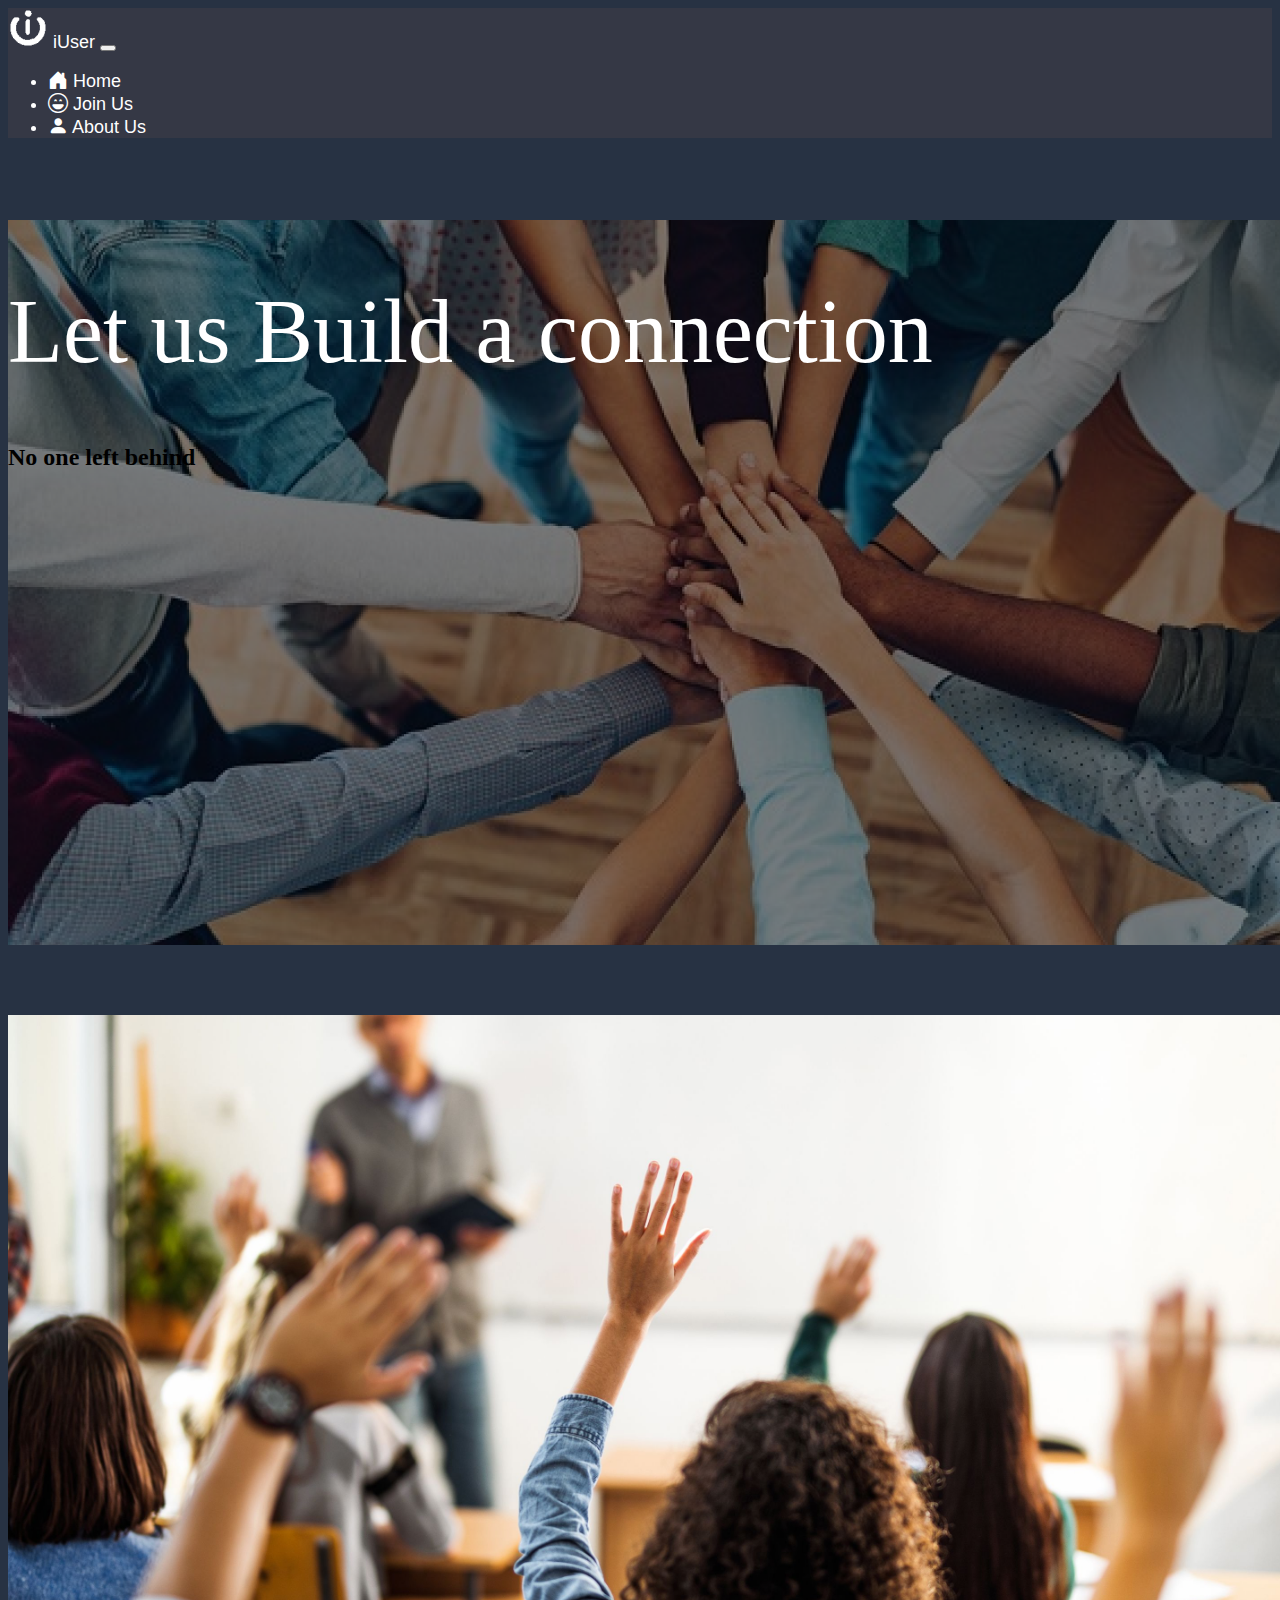
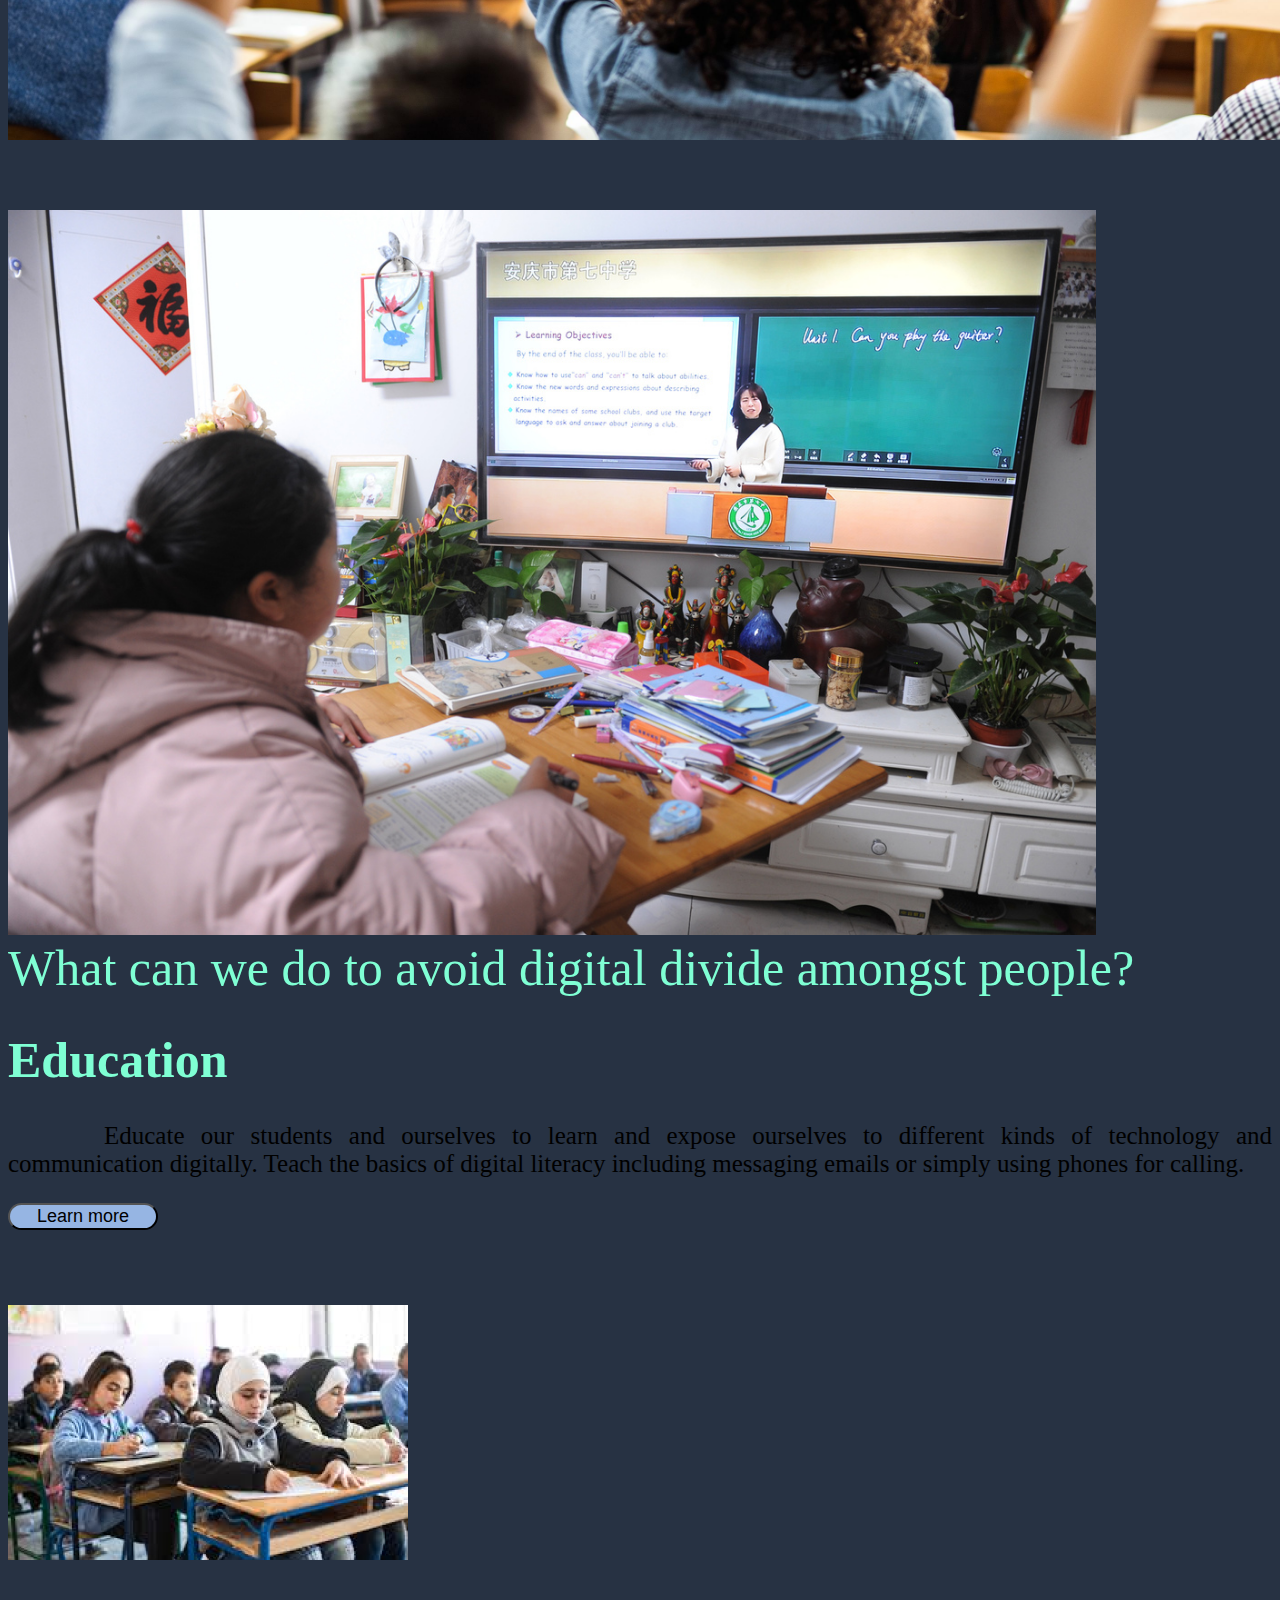
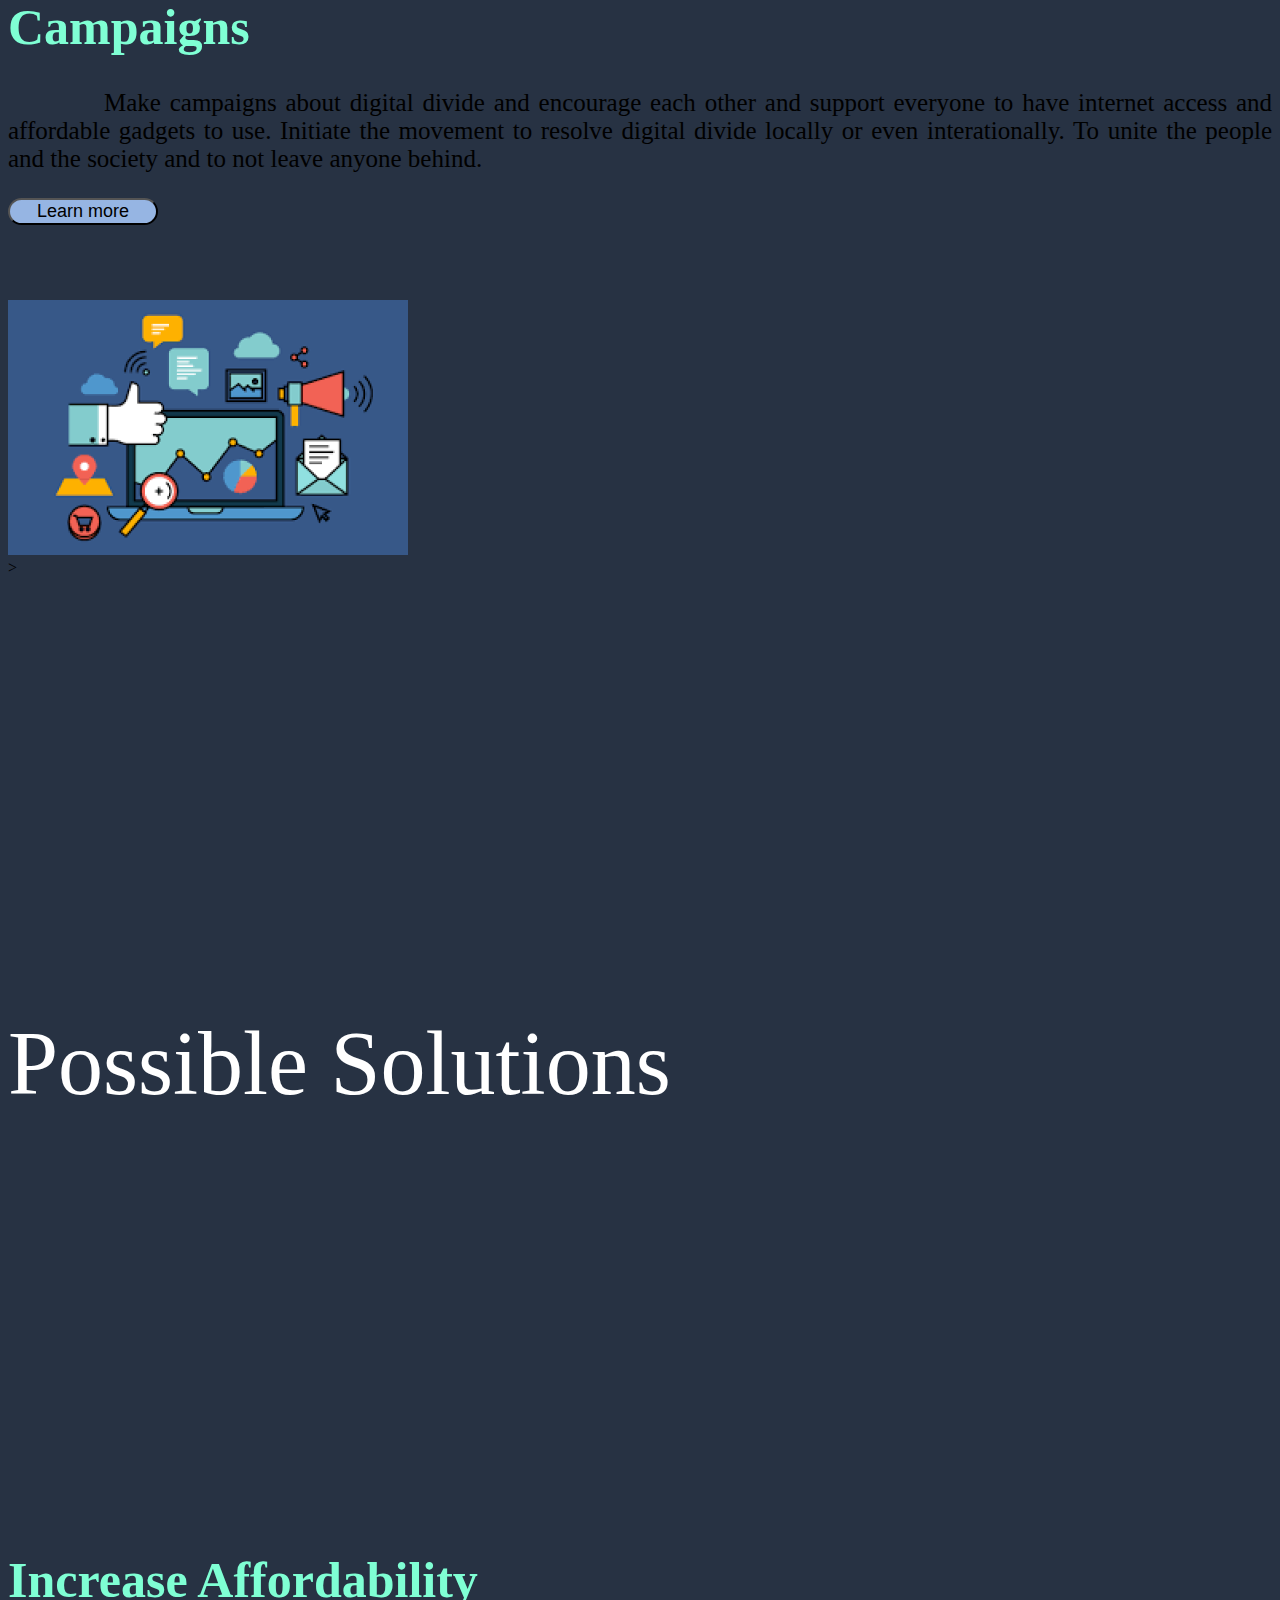
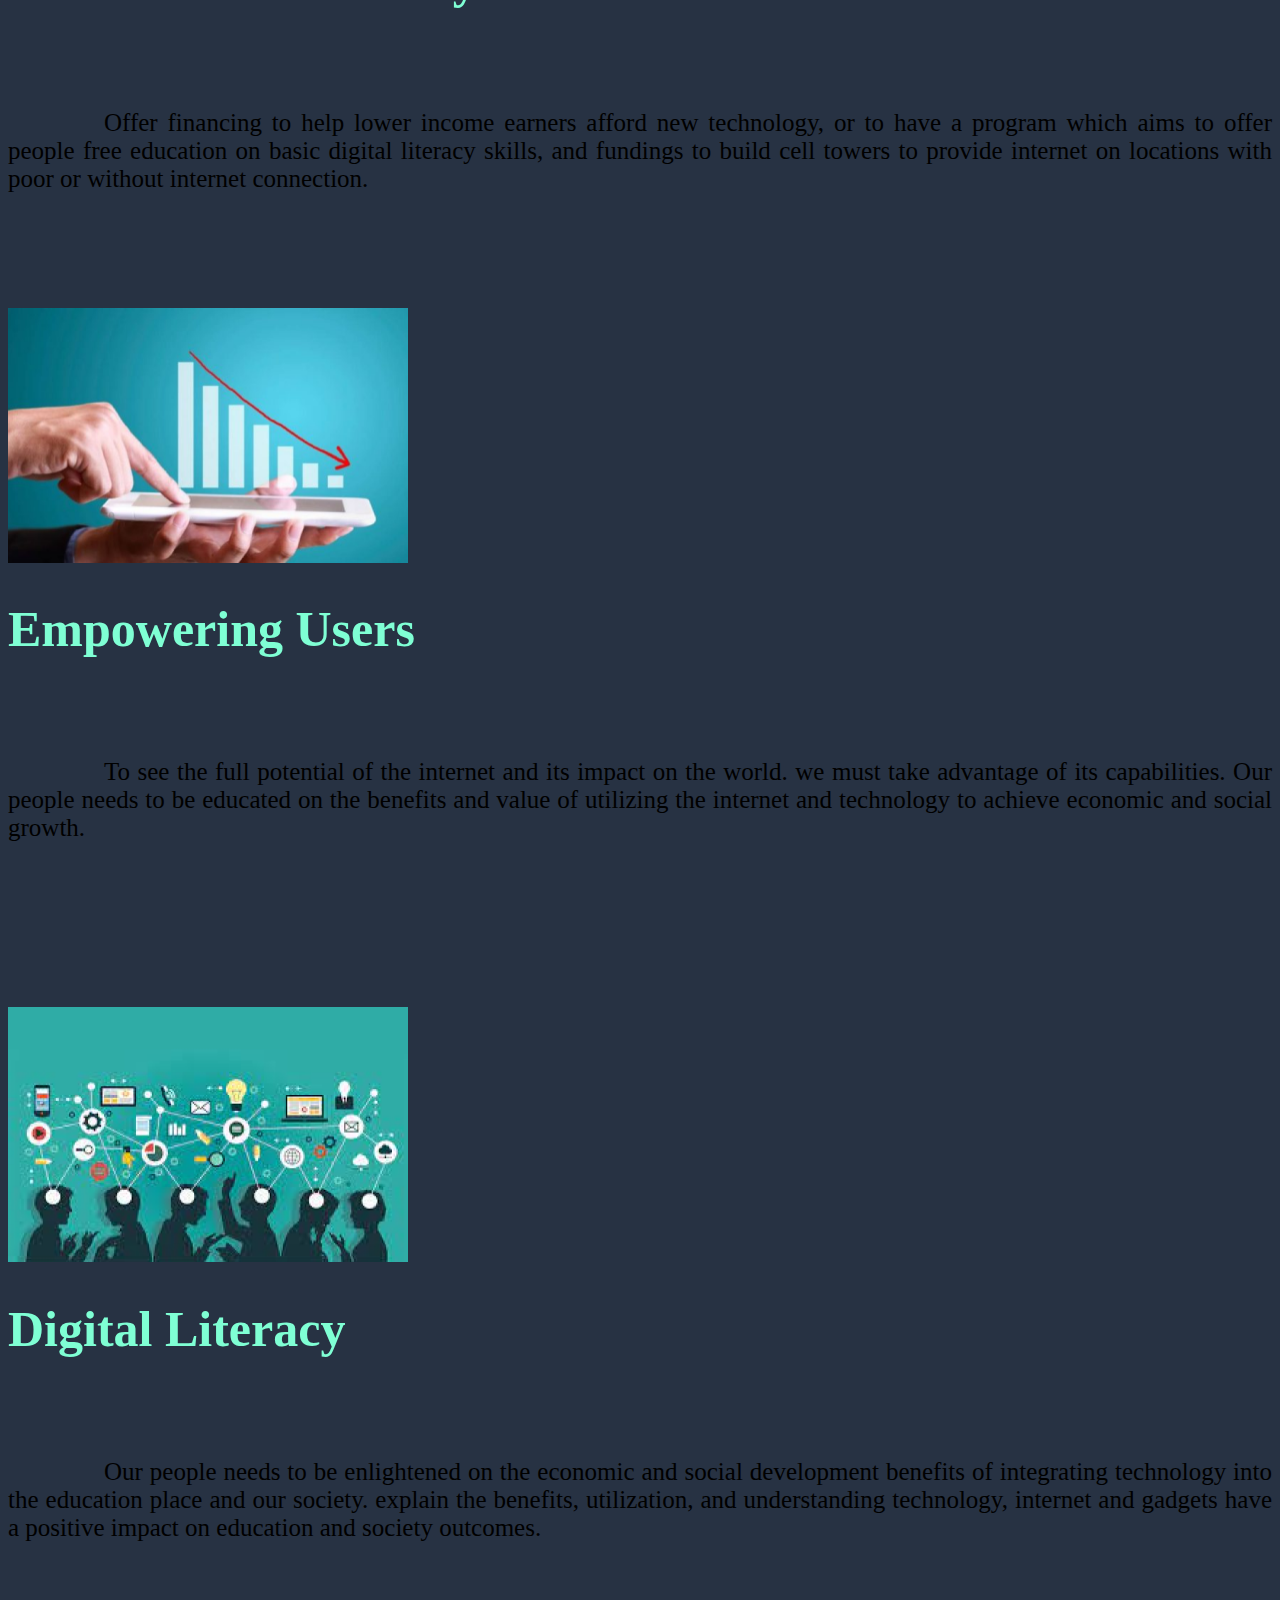
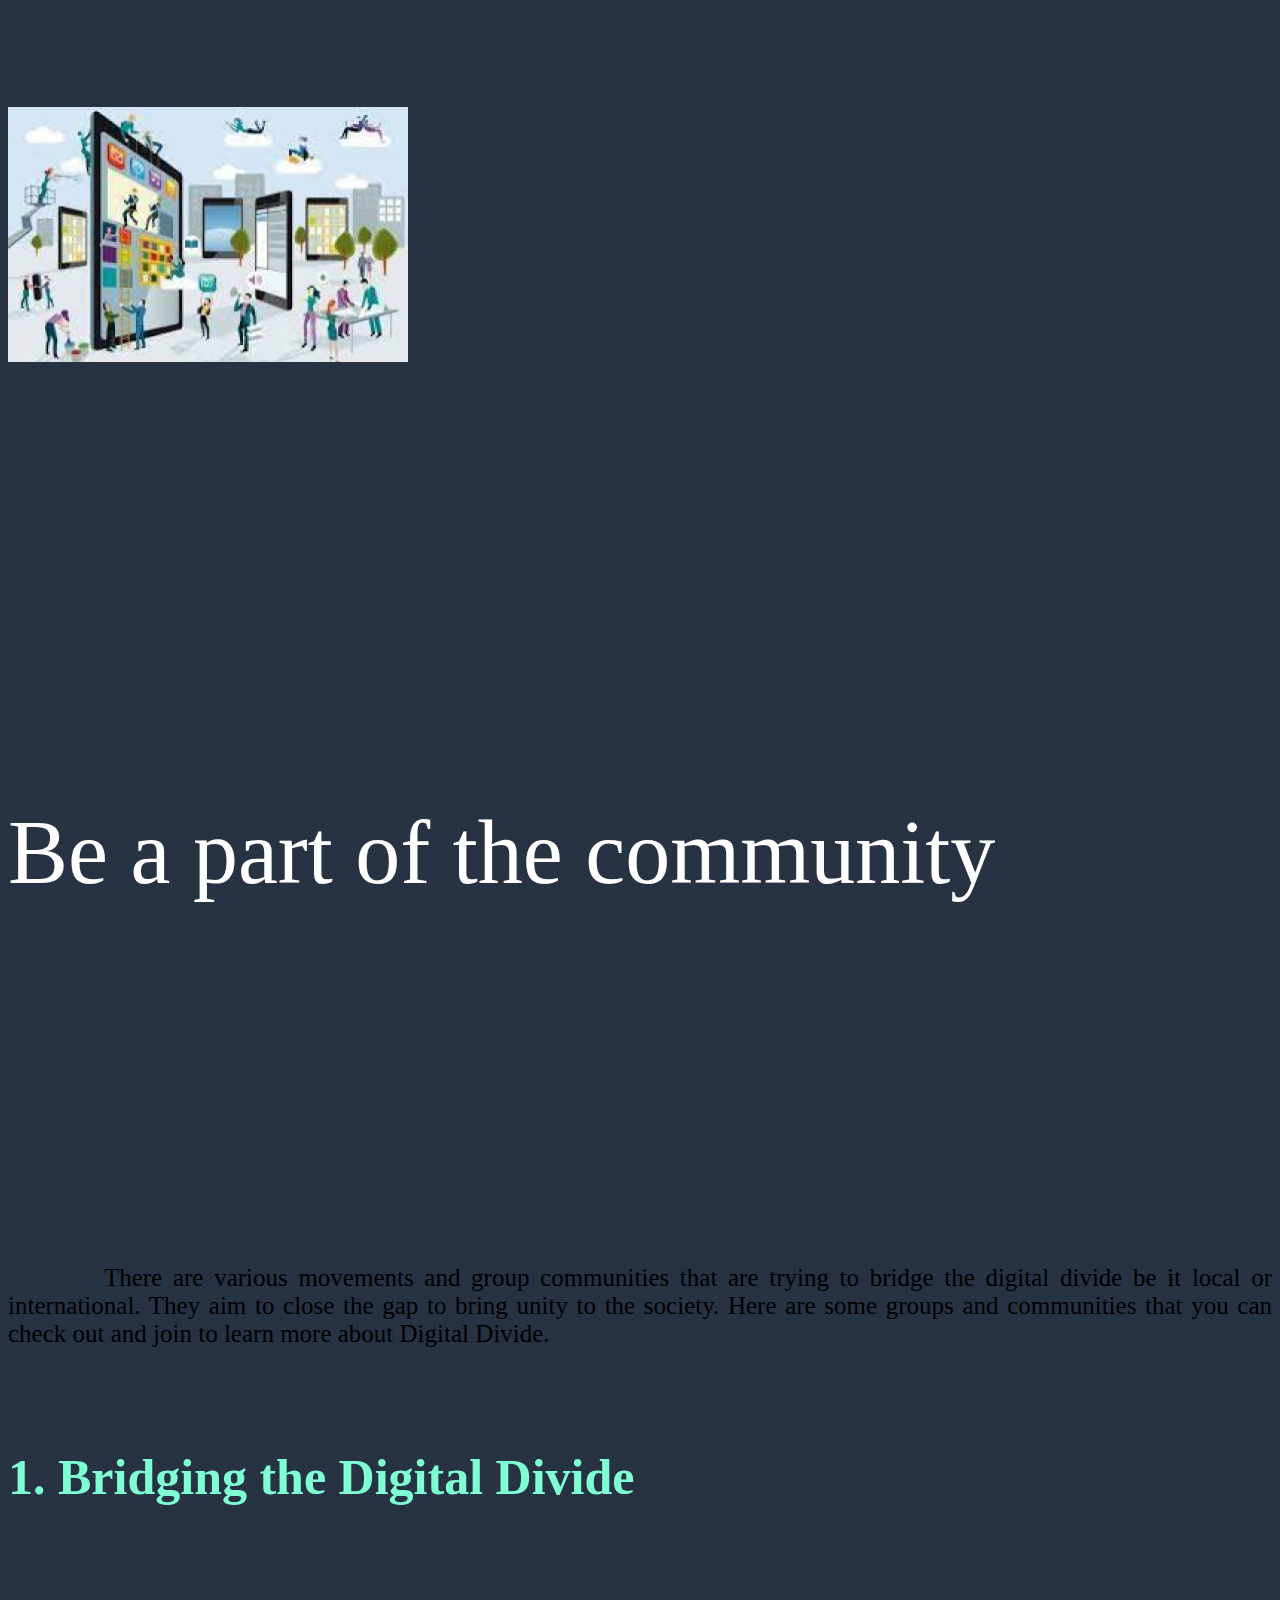
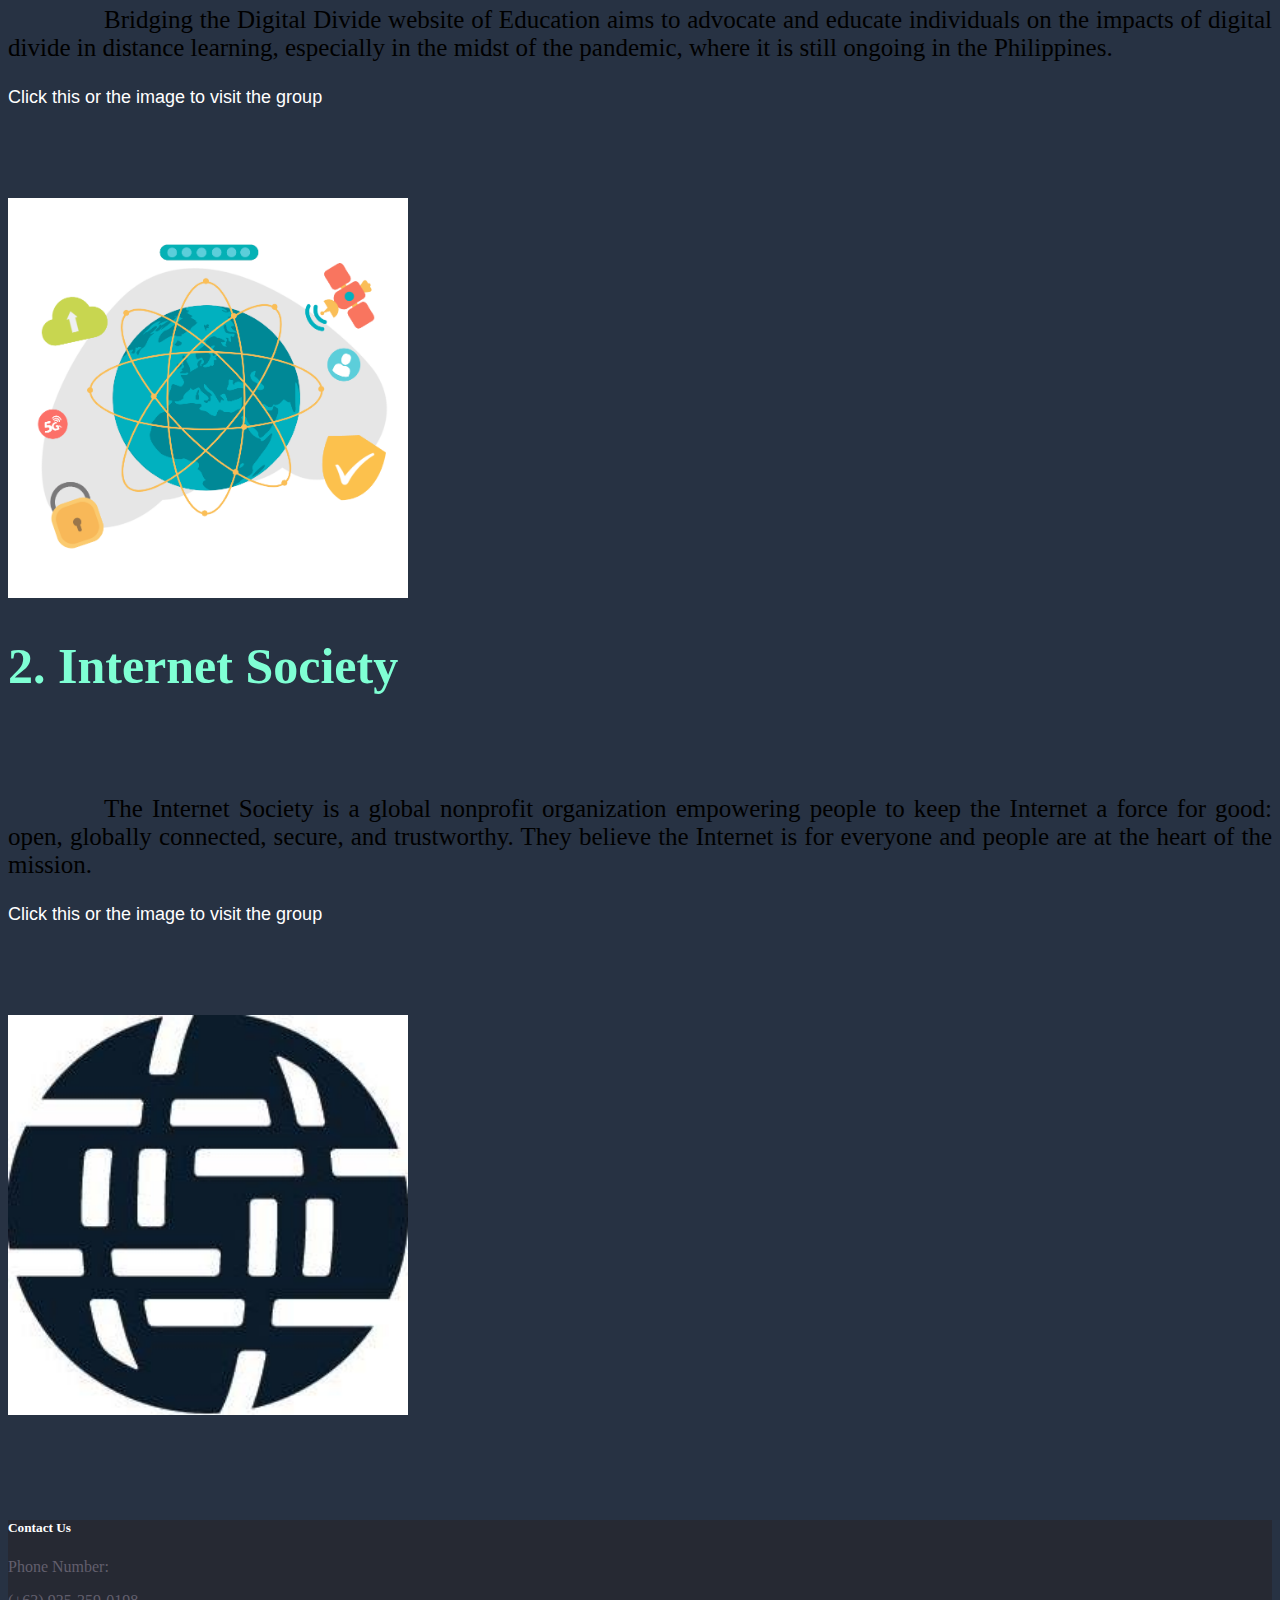
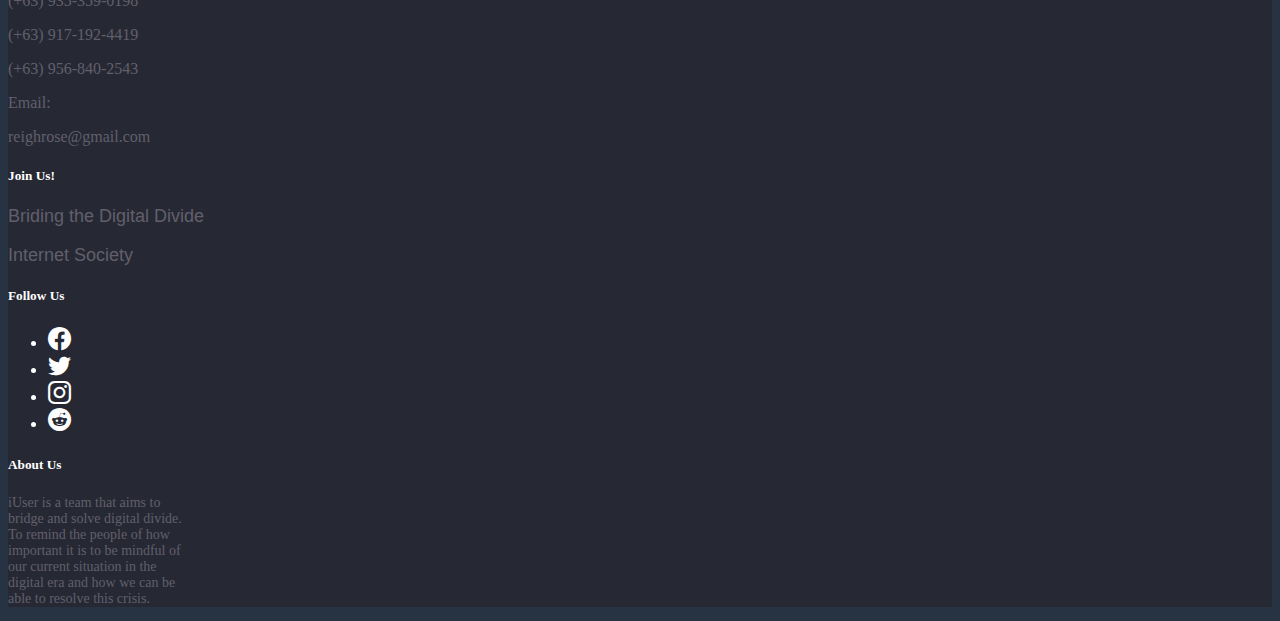
<file: iuserweb/JoinUs.html>
<!doctype html>
<html lang="en">

<head>
  <title>iUser Website</title>
  <!-- Required meta tags -->
  <meta charset="utf-8">
  <meta name="viewport" content="width=device-width, initial-scale=1, shrink-to-fit=no">

  <!-- Bootstrap CSS v5.2.1 -->
  <link rel="icon" href="weblogo.png">
  <link href="https://cdn.jsdelivr.net/npm/bootstrap@5.2.1/dist/css/bootstrap.min.css" rel="stylesheet"
    integrity="sha384-iYQeCzEYFbKjA/T2uDLTpkwGzCiq6soy8tYaI1GyVh/UjpbCx/TYkiZhlZB6+fzT" crossorigin="anonymous">
  <link rel="stylesheet" href="https://cdn.jsdelivr.net/npm/bootstrap-icons@1.9.1/font/bootstrap-icons.css">
  <link rel="stylesheet" href="css/joinus.css">
</head>

<body style="background-color:rgba(39, 50, 67, 1);">
  <nav class="navbar fixed-top navbar-expand-sm navbar-dark" style="background-color:rgba(53, 56, 69, 1)">
    <div class="container">
      <a 
        href="index.html"
      class="navbar-brand mb-0 h1">
          <img
          class="d-inline-block align-center    "
          src="weblogo.png"
          alt="Logo"
          width="40" height="40">
      </a>
      <a
      href="index.html"
      class="navbar-brand mb-0 h1">
        iUser
      </a>
      <button 
      class="navbar-toggler"
      type="button"
      data-bs-toggle="collapse"
      data-bs-target="#navbarNav"
      aria-controls="navbarNav"
      aria-expanded="false"
      aria-label="Toggle navigation">
        <span class="navbar-toggler-icon"></span>
      </button>
      <div 
      class="collapse navbar-collapse" 
      id="navbarNav">
      <ul class="navbar-nav ms-auto">
          <li class="nav-item ml-10">
            <a 
              href="index.html" 
              class="nav-link">
              <i class="bi bi-house-door-fill" style="font-size:20px;"></i>
              Home
            </a>
          </li>
          <li class="nav-item">
            <a 
              href="JoinUs.html" 
              class="nav-link">
              <i class="bi bi-emoji-laughing" style="font-size:20px;"></i>
              Join Us
            </a>
          </li>
          <li class="nav-item">
            <a 
              href="AboutUs.html" 
              class="nav-link">
              <i class="bi bi-person-fill" style="font-size:20px;"></i>
              About Us
            </a>
          </li>
      </ul>
      </div>
    </div>
</nav>
  <main>
    <div class="carousel">
      <div class="grad d-flex align-items-center justify-content-center">
        <div>
          <h1 class="text-white mt-5 text-center align-middle title">Let us Build a connection</h1>
          <h2 class="text-white text-center align-middle fw-light mt-5" style="cursor:default;">No one left behind</h2>
        </div>
      </div>
      <div>
        <div class="carousel slide" data-bs-ride="carousel">
          <div class="carousel-inner">
            <div class="carousel-item active">
              <img src="build a connection 1.png" class="d-block w-100 main-pic" alt="dig1" style="margin-top:66px;">
            </div>
            <div class="carousel-item">
              <img src="build a connection 2.jpg" class="d-block w-100 main-pic" alt="dig2" style="margin-top:66px;">
            </div>
            <div class="carousel-item">
              <img src="build a connection 3.jpeg" class="d-block w-100 main-pic" alt="dig3" style="margin-top:66px;">
            </div>
          </div>
        </div>
      </div>
    </div>
    <div class="container text-white d-flex mt-5">
      <div class="row">
        <div class="col-12 header1 mt-3 text-white text-xl-start text-center fw-bold header1">
          What can we do to avoid digital divide amongst people?
        </div>
        <div class="col-xxl-8 col-xl-7 col-lg-12 col-md-12 col-xs-2 text-xl-start mt-5 d-flex flex-column">
          <h1 class="header1 text-center text-xl-start">Education</h1>
          <p class="paragraph_text mt-5">
            Educate our students and ourselves to learn and expose ourselves to different kinds of technology and communication digitally. Teach the basics of digital literacy including messaging emails or simply using phones for calling.
          </p>
          <a href="https://www.aeseducation.com/blog/teach-digital-literacy-skills" class="align-self-center" target="_blank">
            <button class="learn-more text-center mt-3 py-2">Learn more</button>
          </a>
        </div>
        <div class="col-xxl-4 col-xl-5 col-lg-12 col-md-12 col-xs-2 text-xl-start text-center align-middle mt-5">
            <img 
          src="digital literacy 1.png" 
          alt="digital_divide_4"
          class="basic-img">
        </div>
        <div class="col-xxl-8 col-xl-7 col-lg-12 col-md-12 col-xs-2 text-xl-start mt-5 d-flex flex-column">
          <h1 class="header1 text-center text-xl-start">Campaigns</h1>
          <p class="paragraph_text mt-5">
            Make campaigns about digital divide and encourage each other and support everyone to have internet access and affordable gadgets to use. Initiate the movement to resolve digital divide locally or even interationally. To unite the people and the society and to not leave anyone behind.
          </p>
          <a href="https://www.campaigntoendloneliness.org/bridging-the-digital-divide/" class="align-self-center" target="_blank">
            <button class="learn-more text-center mt-3 py-2">Learn more</button>
          </a>
        </div>
        <div class="col-xxl-4 col-xl-5 col-lg-12 col-md-12 col-xs-2 text-xl-start text-center align-middle mt-5">
            <img 
          src="campaignimage.png" 
          alt="digital_divide_4"
          class="basic-img">
        </div>
      </div>
    </div>
    <!--Section2-->>
    <div class="parallax-header top-spacing">
      <div class="container">
        <div class="header-content-parallax">
          <h1 class="text-center text-white title">Possible Solutions</h1>
        </div>
      </div>
    </div>
    <div class="container d-flex top-spacing">
      <div class="row">
        <div class="col-xxl-8 col-xl-7 col-lg-12 col-md-12 col-xs-2 text-xl-start">
          <h1 class="header1 text-center text-xl-start">Increase Affordability</h1>
          <p class="paragraph_text text-white communities_p">
            Offer financing to help lower income earners afford new technology, or to have a program which aims to offer people free education on basic digital literacy skills, and fundings to build cell towers to provide internet on locations with poor or without internet connection.
          </p>
        </div>
        <div class="col-xxl-4 col-xl-5 col-lg-12 col-md-12 col-xs-2 text-center align-middle communities">
          <img class="basic-img afford-img"
          src="affordability.png" 
          alt="bridge_digital_divide">
        </div>
        <div class="col-xxl-8 col-xl-7 col-lg-12 col-md-12 col-xs-2 text-xl-start mt-5">
          <h1 class="header1 text-center text-xl-start">Empowering Users</h1>
          <p class="paragraph_text text-white communities_p">
            To see the full potential of the internet and its impact on the world. we must take advantage of its capabilities. Our people needs to be educated on the benefits and value of utilizing the internet and technology to achieve economic and social growth.
          </p>
        </div>
        <div class="col-xxl-4 col-xl-5 col-lg-12 col-md-12 col-xs-2 text-center align-middle communities">
          <img class="basic-img"
          src="Empowering.png" 
          alt="bridge_digital_divide">
        </div>
        <div class="col-xxl-8 col-xl-7 col-lg-12 col-md-12 col-xs-2 text-xl-start mt-5">
          <h1 class="header1 text-center text-xl-start">Digital Literacy</h1>
          <p class="paragraph_text text-white communities_p">
            Our people needs to be enlightened on the economic and social development benefits of integrating technology into the education place  and our society. explain the benefits, utilization, and understanding technology, internet and gadgets have a positive impact on education and society outcomes.
          </p>
        </div>
        <div class="col-xxl-4 col-xl-5 col-lg-12 col-md-12 col-xs-2 text-center align-middle communities">
          <img class="basic-img"
          src="DigitalLiteracy.png" 
          alt="bridge_digital_divide">
        </div>
      </div>
    </div>

    <!--Last Section-->
    <div class="parallax-header-2 top-spacing">
      <div class="container">
        <div class="header-content-parallax">
          <h1 class="text-center text-white title">Be a part of the community</h1>
        </div>
      </div>
    </div>
    <div class="container">
      <p class="text-white mt-5 paragraph_text">
        There are various movements and group communities that are trying to bridge the digital divide be it local or international. They aim to close the gap to bring unity to the society. Here are some groups and  communities that you can check out and join to learn more about Digital Divide.
      </p> 
    </div>
    <div class="container d-flex top-spacing">
      <div class="row">
        <div class="col-xxl-7 col-xl-7 col-lg-12 col-md-12 col-xs-2 text-xl-start">
          <h1 class="header1 text-center text-xl-start">1. Bridging the Digital Divide</h1>
          <p class="paragraph_text text-white communities_p">
            Bridging the Digital Divide website of Education aims to advocate and educate individuals on the impacts of digital divide in distance learning, especially in the midst of the pandemic, where it is still ongoing in the Philippines.
          </p>
          <a href="https://www.facebook.com/BridgingTheDigitalDivideRS">
            <p class="prompt mt-3 text-center fw-light mt-5">
              Click this or the image to visit the group
            </p>
          </a>
        </div>
        <div class="col-xxl-5 col-xl-5 col-lg-12 col-md-12 col-xs-2 text-center align-middle communities">
          <a href="https://www.facebook.com/BridgingTheDigitalDivideRS" target="_blank">
          <img 
          src="Bridging the Digital Divide.png" 
          alt="bridge_digital_divide"
          class="group-pic">
          </a>
        </div>
        <div class="col-xxl-7 col-xl-7 col-lg-12 col-md-12 col-xs-2 text-xl-start mt-5">
          <h1 class="header1 text-center text-xl-start">2. Internet Society</h1>
          <p class="paragraph_text text-white communities_p">
            The Internet Society is a global nonprofit organization empowering people to keep the Internet a force for good: open, globally connected, secure, and trustworthy. They believe the Internet is for everyone and people are at the heart of the mission.  
          </p>
          <a href="https://www.facebook.com/InternetSociety">
            <p class="prompt mt-3 text-center fw-light mt-5">
              Click this or the image to visit the group
            </p>
          </a>
        </div>
        <div class="col-xxl-5 col-xl-5 col-lg-12 col-md-12 col-xs-2 text-center align-middle communities">
          <a href="https://www.facebook.com/InternetSociety" target="_blank">
            <img 
          src="internet society.jpg" 
          alt="bridge_digital_divide"
          class="group-pic">
          </a>
        </div>
      </div>
    </div>
    </main>
    <footer class="top-spacing" style="background-color:rgba(38, 41, 51, 1); color:white;">
      <div class="container text-center pt-5 pb-4">
        <div class="row text-center text-md-left">
          <div class="col-xxl-4 col-xl-4 col-lg-4 col-md-4 mx-auto mt-3">
            <h5>Contact Us</h5>
            <p style="color:rgba(98, 95, 109, 1);">Phone Number:</p>
            <p style="color:rgba(98, 95, 109, 1);">(+63) 935-359-0198</p>
            <p style="color:rgba(98, 95, 109, 1);">(+63) 917-192-4419</p>
            <p style="color:rgba(98, 95, 109, 1);">(+63) 956-840-2543</p>
            <p style="color:rgba(98, 95, 109, 1);">Email:</p>
            <p style="color:rgba(98, 95, 109, 1);">reighrose@gmail.com</p>
          </div>
          <div class="col-xxl-4 col-xl-4 col-lg-4 col-md-4 mx-auto mt-3">
            <h5>Join Us!</h5>
            <a href="https://www.facebook.com/BridgingTheDigitalDivideRS  ">
              <p style="color:rgba(98, 95, 109, 1);" class="mt-4">
                Briding the Digital Divide
              </p>
            </a>
            <a href="https://www.facebook.com/InternetSociety">
              <p style="color:rgba(98, 95, 109, 1);" class="mt-4">Internet Society</p>
            </a>
            <h5 class="mt-5">Follow Us</h5>
            <div class="text-center text-md-right">
              <ul class="list-unstyled list-inline">
                <li class="list-inline-item mt-4">
                  <a 
                  href="https://www.facebook.com/groups/iuserfbpage"
                  target="_blank" 
                  class="btn-floating btn-sm text-white"
                  style="font-size:23px;">
                    <i class="bi bi-facebook"></i>
                  </a>
                </li>
                <li class="list-inline-item">
                  <a 
                  href="https://twitter.com/imnotayerf?s=21&t=ZCcyXQRZmk80VJjYtiSFJw"
                  target="_blank" 
                  class="btn-floating btn-sm text-white"
                  style="font-size:23px;">
                    <i class="bi bi-twitter"></i>
                  </a>
                </li>
                <li class="list-inline-item">
                  <a 
                  href="https://www.instagram.com/leonard_zad/"
                  target="_blank"
                  class="btn-floating btn-sm text-white"
                  style="font-size:23px;">
                    <i class="bi bi-instagram"></i>
                  </a>
                </li>
                <li class="list-inline-item">
                  <a 
                  href="https://www.reddit.com/user/No-Medicine-4120" 
                  target="_blank"
                  class="btn-floating btn-sm text-white"
                  style="font-size:23px;">
                    <i class="bi bi-reddit"></i>
                  </a>
                </li>
              </ul>
            </div>
          </div>
          <div class="col-xxl-4 col-xl-4 col-lg-4 col-md-4 mx-auto mt-3 d-flex flex-column">
            <h5>About Us</h5>
            <p style="color:rgba(98, 95, 109, 1); font-size:14px; width:180px;" class="align-self-center mt-2">
              iUser is a team that aims to bridge and solve digital divide. To remind the people of how important it is to be mindful of our current situation in the digital era and how we can be able to resolve this crisis.
            </p>
          </div>
        </div>
      </div>
    </footer>
  <!-- Bootstrap JavaScript Libraries -->
  <script src="https://cdn.jsdelivr.net/npm/@popperjs/core@2.11.6/dist/umd/popper.min.js"
    integrity="sha384-oBqDVmMz9ATKxIep9tiCxS/Z9fNfEXiDAYTujMAeBAsjFuCZSmKbSSUnQlmh/jp3" crossorigin="anonymous">
  </script>

  <script src="https://cdn.jsdelivr.net/npm/bootstrap@5.2.1/dist/js/bootstrap.min.js"
    integrity="sha384-7VPbUDkoPSGFnVtYi0QogXtr74QeVeeIs99Qfg5YCF+TidwNdjvaKZX19NZ/e6oz" crossorigin="anonymous">
  </script>
</body>

</html>
</file>
<file: iuserweb/css/homestyle.css>
li, a, button{
    font-family:'Segoe UI', Tahoma, Geneva, Verdana, sans-serif;
    font-weight: 500;
    font-size: 18px;
    color: white;
    text-decoration: none;
}

.grad{
    width:100%;
    height:300px;
    background-color:rgba(0, 0, 0, 0.5);
    position:absolute;
    margin-top:66px;
    z-index:1
}

.main-pic{
    height:300px;
    object-fit:cover;
}

.title{
    font-size:30px;
    color:white;
    font-weight:lighter;
    cursor:default;
}

.title:hover{
    transition: 0.1s ease-in-out 0.2s;
    transform:scale(1.05);
}

.line{
    width:220px;
    background-color:white;
    height:1px;
}

.paragraph_text{
    text-align:justify;
    text-indent: 0.5in;
    font-size:15px;
}

.header1{
    font-size:25px;
    color:aquamarine;
    cursor:default;
}

.parallax-header{
    background: #000;
    background: linear-gradient(
        rgba(0, 0, 0, 0.5),
        rgba(0, 0, 0, 0.5)
    ),
    url(who\ are\ affected.jpg);
    background-attachment: fixed;
    background-position:center;
    background-repeat: no-repeat;
    background-size:cover;
}

.parallax-header-2{
    background: #000;
    background: linear-gradient(
        rgba(0, 0, 0, 0.5),
        rgba(0, 0, 0, 0.5)
    ),
    url(why\ care.png);
    background-attachment: fixed;
    background-position:center;
    background-repeat: no-repeat;
    background-size:cover;
}

.header-content-parallax{
    padding-top:100px;
    padding-bottom:100px;
}

.basic-img{
    margin-top:0px;
    width:200px;
    height:127px;
}

.dig4{
    height:200px;
    width:200px;
}

.top-spacing{
    margin-top:30px;
}


@media screen and (min-width: 450px){
    .title{
        font-size:40px;
    }
    .line{
        width:350px; 
    }
    .main-pic{
        height:450px;
    }
    .grad{
        height:450px;
    }
    .header-content-parallax{
        padding-top:250px;
        padding-bottom:250px;
    }
    .dig4{
        height:300px;
        width:300px;
    }
    .header1{
        font-size:45px;
    }
    .paragraph_text{
        font-size:18px;
        text-indent: 0.5in;
    }
    .basic-img{
        margin-top:0px;
        width:400px;
        height:255px;
    }
    .top-spacing{
        margin-top:50px;
    }
}

@media screen and (min-width: 600px){
    .title{
        font-size:55px;
    }
    .line{
        width:400px; 
    }
    .main-pic{
        height:500px;
    }
    .grad{
        height:500px;
    }
    .header-content-parallax{
        padding-top:275px;
        padding-bottom:275px;
    }
    .dig4{
        height:400px;
        width:400px;
    }
    .header1{
        font-size:50px;
    }
    .paragraph_text{
        font-size:25px;
        text-indent: 1in;
    }
    .basic-img{
        margin-top:0px;
        width:400px;
        height:255px;
    }
    .top-spacing{
        margin-top:80px;
    }

}

@media screen and (min-width: 991px){
    .title{
        font-size:65px;
    }
    .line{
        width:500px; 
    }
    .main-pic{
        height:725px;
    }
    .grad{
        height:725px;
    }
    .header-content-parallax{
        padding-top:300px;
        padding-bottom:300px;
    }
    .top-spacing{
        margin-top:100px;
    }

}

@media screen and (min-width: 1200px){
    .title{
        font-size:90px;
    }
    .line{
        width:1000px;
    }
    .header-content-parallax{
        padding-top:320px;
        padding-bottom:320px;
    }

    .basic-img{
        margin-top:75px;
    }
}
</file>
<file: iuserweb/css/aboutus.css>
li, a, button{
    font-family:'Segoe UI', Tahoma, Geneva, Verdana, sans-serif;
    font-weight: 500;
    font-size: 18px;
    color: white;
    text-decoration: none;
}

.image-main{
    height:500px;
    width:100%;
    object-fit:cover;
}

.parallax-header{
    background: #000;
    background: linear-gradient(
        rgba(0, 0, 0, 0.3),
        rgba(0, 0, 0, 0.3)
    ),
    url(aboutusimg.png);
    background-attachment: fixed;
    background-position:center;
    background-repeat: no-repeat;
    background-size:cover;
}

.header-content-parallax{
    padding-top:100px;
    padding-bottom:100px;
}

.title{
    font-size:30px;
    color:white;
    font-weight:lighter;
    cursor:default;
}

.title:hover{
    transition: 0.1s ease-in-out 0.2s;
    transform:scale(1.05);
}

.header1{
    font-size:25px;
    color:aquamarine;
    cursor:default;
}

.paragraph_text{
    text-align:justify;
    text-indent: 0.5in;
    font-size:15px;
    width:100%;
}

.portrait{
    height:200px;
    width:200px;
}

span{
    font-size:25px;
    background-color:rgba(0, 0, 0, 0.3);
    display:none;
    transition:0.3s ease-in-out 0s;
}

.cards{
    transition:0.3s ease-in-out 0s;
    margin-top:60px;
}

.cards:hover{
    transform:scale(1.05);
    box-shadow: 0 0 2px rgb(0, 217, 255),
    0 0 10px rgb(0, 217, 255),
    0 0 50px rgb(0, 217, 255),
    0 0 60px rgb(0, 217, 255);
    border:3px solid rgb(0, 217, 255);
    
}

.cards:hover span{
    display:block;
}

.top-spacing{
    margin-top:30px;
}

@media screen and (min-width: 450px){
    .title{
        font-size:40px;
    }
    .header-content-parallax{
        padding-top:250px;
        padding-bottom:250px;
    }
    .header1{
        font-size:45px;
    }
    .paragraph_text{
        font-size:18px;
        text-indent: 0.5in;
    }
    .portrait{
        width:250px;
        height:250px;
    }
    .top-spacing{
        margin-top:50px;
    }
}

@media screen and (min-width: 600px){
    .title{
        font-size:55px;
    }
    .header-content-parallax{
        padding-top:275px;
        padding-bottom:275px;
    }
    .header1{
        font-size:50px;
    }
    .paragraph_text{
        font-size:25px;
        text-indent: 1in;
    }
    .top-spacing{
        margin-top:80px;
    }
}

@media screen and (min-width: 768px){
    .title{
        font-size:55px;
    }
}

@media screen and (min-width: 992px){
    .title{
        font-size:60px;
    }
    .main-pic{
        height:725px;
    }
    .grad{
        height:725px;
    }
    .top-spacing{
        margin-top:100px;
    }
}

@media screen and (min-width: 1200px){
    .title{
        font-size:90px;
    }
    .paragraph_text{
        width:80%;
    }
}
</file>
<file: iuserweb/css/joinus.css>
li, a, button{
    font-family:'Segoe UI', Tahoma, Geneva, Verdana, sans-serif;
    font-weight: 500;
    font-size: 18px;
    color: white;
    text-decoration: none;
}

.grad{
    width:100%;
    height:300px;
    background-color:rgba(0, 0, 0, 0.5);
    position:absolute;
    margin-top:66px;
    z-index:1
}

.main-pic{
    height:300px;
    object-fit:cover;
}

.title{
    font-size:30px;
    color:white;
    font-weight:lighter;
    cursor:default;
}

.title:hover{
    transition: 0.1s ease-in-out 0.2s;
    transform:scale(1.05);
}

.basic-img{
    margin-top:0px;
    width:200px;
    height:127px;
}

.afford-img{
    margin-top:0px;
}

.header1{
    font-size:25px;
    color:aquamarine;
    cursor:default;
}

.paragraph_text{
    text-align:justify;
    text-indent: 0.5in;
    font-size:15px;
}

.parallax-header{
    background: #000;
    background: linear-gradient(
        rgba(0, 0, 0, 0.3),
        rgba(0, 0, 0, 0.3)
    ),
    url(Solution\ 1.png);
    background-attachment: fixed;
    background-position:center;
    background-repeat: no-repeat;
    background-size:cover;
}

.parallax-header-2{
    background: #000;
    background: linear-gradient(
        rgba(0, 0, 0, 0.5),
        rgba(0, 0, 0, 0.5)
    ),
    url(Part\ of\ Community.webp);
    background-attachment: fixed;
    background-position:center;
    background-repeat: no-repeat;
    background-size:cover;
}

.header-content-parallax{
    padding-top:100px;
    padding-bottom:100px;
}

.communities{
    margin-top:50px;
}

.communities_p{
    margin-top:50px;
}

.learn-more{
    width:120px;
    background-color:rgba(150, 181, 227, 1);
    color:black;
    border-radius:50px;
    font-size:15px;  
}

.learn-more:hover{
    background-color:rgb(51, 79, 120);
    color:white;
}

.prompt{
    color:white;
    transition:0.3s ease 0s;
}

.prompt:hover{
    color:blue;
}

.group-pic{
    width:200px;
    height:200px;
}

.top-spacing{
    margin-top:30px;
}


@media screen and (min-width: 450px){
    .title{
        font-size:40px;
    }
    .main-pic{
        height:450px;
    }
    .grad{
        height:450px;
    }
    .header-content-parallax{
        padding-top:250px;
        padding-bottom:250px;
    }
    .header1{
        font-size:45px;
    }
    .paragraph_text{
        font-size:18px;
        text-indent: 0.5in;
    }
    .basic-img{
        margin-top:0px;
        width:400px;
        height:255px;
    }
    .learn-more{
        width:150px;
        font-size:18px;
    }
    .top-spacing{
        margin-top:50px;
    }
    .group-pic{
        width:300px;
        height:300px;
    }
    
}

@media screen and (min-width: 600px){
    .title{
        font-size:55px;
    }
    .line{
        width:400px; 
    }
    .main-pic{
        height:500px;
    }
    .grad{
        height:500px;
    }
    .header-content-parallax{
        padding-top:275px;
        padding-bottom:275px;
    }
    .header1{
        font-size:50px;
    }
    .paragraph_text{
        font-size:25px;
        text-indent: 1in;
    }
    .basic-img{
        margin-top:0px;
        width:400px;
        height:255px;
    }
    .top-spacing{
        margin-top:80px;
    }
    .group-pic{
        width:400px;
        height:400px;
    }
}

@media screen and (min-width: 991px){
    .title{
        font-size:60px;
    }
    .main-pic{
        height:725px;
    }
    .grad{
        height:725px;
    }
    .top-spacing{
        margin-top:100px;
    }
}

@media screen and (min-width: 1200px){
    .title{
        font-size:90px;
    }
    .communities{
        margin-top:90px;
    }
    .communities_p{
        margin-top:100px;
    }
    .basic-img{
        margin-top:75px;
    }
    .afford-img{
        margin-top:25px;
    }
}
</file>
